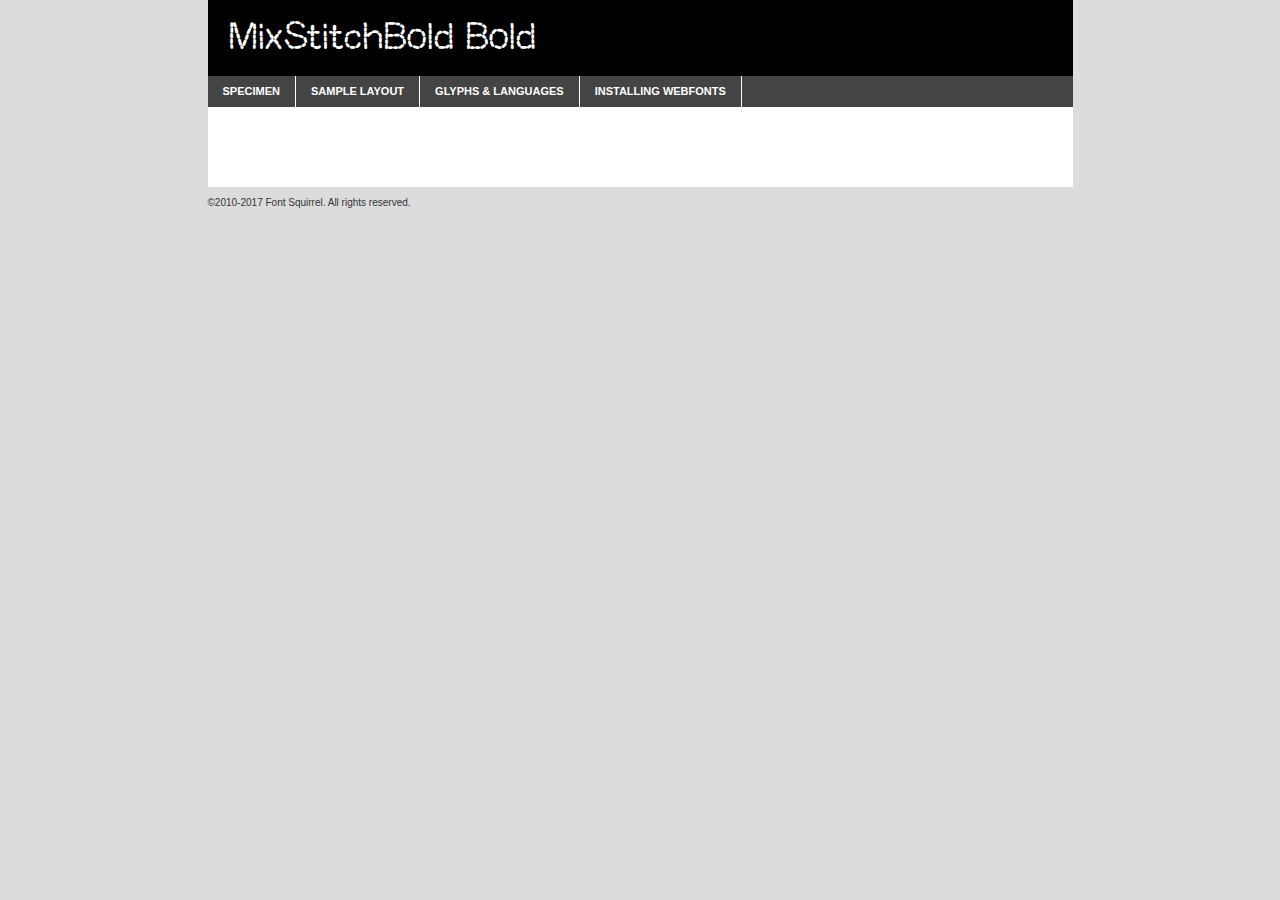
<file: fonts/MixStitchBold/mixstitchbold_neu5-demo.html>
<!DOCTYPE html PUBLIC "-//W3C//DTD XHTML 1.0 Transitional//EN"
	"http://www.w3.org/TR/xhtml1/DTD/xhtml1-transitional.dtd">

<html xmlns="http://www.w3.org/1999/xhtml" xml:lang="en" lang="en">
<head>
	<meta http-equiv="Content-Type" content="text/html; charset=utf-8" />
	<script src="http://ajax.googleapis.com/ajax/libs/jquery/1.7.2/jquery.min.js" type="text/javascript" charset="utf-8"></script>
	<script type="text/javascript">
	(function($){$.fn.easyTabs=function(option){var param=jQuery.extend({fadeSpeed:"fast",defaultContent:1,activeClass:'active'},option);$(this).each(function(){var thisId="#"+this.id;if(param.defaultContent==''){param.defaultContent=1;}
	if(typeof param.defaultContent=="number")
	{var defaultTab=$(thisId+" .tabs li:eq("+(param.defaultContent-1)+") a").attr('href').substr(1);}else{var defaultTab=param.defaultContent;}
	$(thisId+" .tabs li a").each(function(){var tabToHide=$(this).attr('href').substr(1);$("#"+tabToHide).addClass('easytabs-tab-content');});hideAll();changeContent(defaultTab);function hideAll(){$(thisId+" .easytabs-tab-content").hide();}
	function changeContent(tabId){hideAll();$(thisId+" .tabs li").removeClass(param.activeClass);$(thisId+" .tabs li a[href=#"+tabId+"]").closest('li').addClass(param.activeClass);if(param.fadeSpeed!="none")
	{$(thisId+" #"+tabId).fadeIn(param.fadeSpeed);}else{$(thisId+" #"+tabId).show();}}
	$(thisId+" .tabs li").click(function(){var tabId=$(this).find('a').attr('href').substr(1);changeContent(tabId);return false;});});}})(jQuery);
	</script>
	<link rel="stylesheet" href="specimen_files/specimen_stylesheet.css" type="text/css" charset="utf-8" />
	<link rel="stylesheet" href="stylesheet.css" type="text/css" charset="utf-8" />

	<style type="text/css">
					body{
				font-family: 'mixstitchboldbold';
							}
		</style>

	<title>MixStitchBold Bold Specimen</title>
	
	
	<script type="text/javascript" charset="utf-8">
		$(document).ready(function() {
			$('#container').easyTabs({defaultContent:1});
		});
	</script>
</head>

<body>
<div id="container">
	<div id="header">
		MixStitchBold Bold	</div>
	<ul class="tabs">
		<li><a href="#specimen">Specimen</a></li>
		<li><a href="#layout">Sample Layout</a></li>
				<li><a href="#glyphs">Glyphs &amp; Languages</a></li>
		<li><a href="#installing">Installing Webfonts</a></li>
		
	</ul>
	
	<div id="main_content">

		
			<div id="specimen">
		
				<div class="section">
					<div class="grid12 firstcol">
						<div class="huge">AaBb</div>
					</div>
				</div>
		
				<div class="section">
					<div class="glyph_range">A&#x200B;B&#x200b;C&#x200b;D&#x200b;E&#x200b;F&#x200b;G&#x200b;H&#x200b;I&#x200b;J&#x200b;K&#x200b;L&#x200b;M&#x200b;N&#x200b;O&#x200b;P&#x200b;Q&#x200b;R&#x200b;S&#x200b;T&#x200b;U&#x200b;V&#x200b;W&#x200b;X&#x200b;Y&#x200b;Z&#x200b;a&#x200b;b&#x200b;c&#x200b;d&#x200b;e&#x200b;f&#x200b;g&#x200b;h&#x200b;i&#x200b;j&#x200b;k&#x200b;l&#x200b;m&#x200b;n&#x200b;o&#x200b;p&#x200b;q&#x200b;r&#x200b;s&#x200b;t&#x200b;u&#x200b;v&#x200b;w&#x200b;x&#x200b;y&#x200b;z&#x200b;1&#x200b;2&#x200b;3&#x200b;4&#x200b;5&#x200b;6&#x200b;7&#x200b;8&#x200b;9&#x200b;0&#x200b;&amp;&#x200b;.&#x200b;,&#x200b;?&#x200b;!&#x200b;&#64;&#x200b;(&#x200b;)&#x200b;#&#x200b;$&#x200b;%&#x200b;*&#x200b;+&#x200b;-&#x200b;=&#x200b;:&#x200b;;</div>
				</div>
				<div class="section">
					<div class="grid12 firstcol">
						<table class="sample_table">
							<tr><td>10</td><td class="size10">abcdefghijklmnopqrstuvwxyzABCDEFGHIJKLMNOPQRSTUVWXYZ0123456789abcdefghijklmnopqrstuvwxyzABCDEFGHIJKLMNOPQRSTUVWXYZ0123456789abcdefghijklmnopqrstuvwxyzABCDEFGHIJKLMNOPQRSTUVWXYZ</td></tr>
							<tr><td>11</td><td class="size11">abcdefghijklmnopqrstuvwxyzABCDEFGHIJKLMNOPQRSTUVWXYZ0123456789abcdefghijklmnopqrstuvwxyzABCDEFGHIJKLMNOPQRSTUVWXYZ0123456789abcdefghijklmnopqrstuvwxyzABCDEFGHIJKLMNOPQRSTUVWXYZ</td></tr>
							<tr><td>12</td><td class="size12">abcdefghijklmnopqrstuvwxyzABCDEFGHIJKLMNOPQRSTUVWXYZ0123456789abcdefghijklmnopqrstuvwxyzABCDEFGHIJKLMNOPQRSTUVWXYZ0123456789abcdefghijklmnopqrstuvwxyzABCDEFGHIJKLMNOPQRSTUVWXYZ</td></tr>
							<tr><td>13</td><td class="size13">abcdefghijklmnopqrstuvwxyzABCDEFGHIJKLMNOPQRSTUVWXYZ0123456789abcdefghijklmnopqrstuvwxyzABCDEFGHIJKLMNOPQRSTUVWXYZ0123456789abcdefghijklmnopqrstuvwxyzABCDEFGHIJKLMNOPQRSTUVWXYZ</td></tr>
							<tr><td>14</td><td class="size14">abcdefghijklmnopqrstuvwxyzABCDEFGHIJKLMNOPQRSTUVWXYZ0123456789abcdefghijklmnopqrstuvwxyzABCDEFGHIJKLMNOPQRSTUVWXYZ0123456789abcdefghijklmnopqrstuvwxyzABCDEFGHIJKLMNOPQRSTUVWXYZ</td></tr>
							<tr><td>16</td><td class="size16">abcdefghijklmnopqrstuvwxyzABCDEFGHIJKLMNOPQRSTUVWXYZ0123456789abcdefghijklmnopqrstuvwxyzABCDEFGHIJKLMNOPQRSTUVWXYZ</td></tr>
							<tr><td>18</td><td class="size18">abcdefghijklmnopqrstuvwxyzABCDEFGHIJKLMNOPQRSTUVWXYZ0123456789abcdefghijklmnopqrstuvwxyzABCDEFGHIJKLMNOPQRSTUVWXYZ</td></tr>
							<tr><td>20</td><td class="size20">abcdefghijklmnopqrstuvwxyzABCDEFGHIJKLMNOPQRSTUVWXYZ0123456789abcdefghijklmnopqrstuvwxyzABCDEFGHIJKLMNOPQRSTUVWXYZ</td></tr>
							<tr><td>24</td><td class="size24">abcdefghijklmnopqrstuvwxyzABCDEFGHIJKLMNOPQRSTUVWXYZ0123456789abcdefghijklmnopqrstuvwxyzABCDEFGHIJKLMNOPQRSTUVWXYZ</td></tr>
							<tr><td>30</td><td class="size30">abcdefghijklmnopqrstuvwxyzABCDEFGHIJKLMNOPQRSTUVWXYZ0123456789abcdefghijklmnopqrstuvwxyzABCDEFGHIJKLMNOPQRSTUVWXYZ</td></tr>
							<tr><td>36</td><td class="size36">abcdefghijklmnopqrstuvwxyzABCDEFGHIJKLMNOPQRSTUVWXYZ0123456789abcdefghijklmnopqrstuvwxyzABCDEFGHIJKLMNOPQRSTUVWXYZ</td></tr>
							<tr><td>48</td><td class="size48">abcdefghijklmnopqrstuvwxyzABCDEFGHIJKLMNOPQRSTUVWXYZ0123456789abcdefghijklmnopqrstuvwxyzABCDEFGHIJKLMNOPQRSTUVWXYZ</td></tr>
							<tr><td>60</td><td class="size60">abcdefghijklmnopqrstuvwxyzABCDEFGHIJKLMNOPQRSTUVWXYZ0123456789abcdefghijklmnopqrstuvwxyzABCDEFGHIJKLMNOPQRSTUVWXYZ</td></tr>
							<tr><td>72</td><td class="size72">abcdefghijklmnopqrstuvwxyzABCDEFGHIJKLMNOPQRSTUVWXYZ0123456789abcdefghijklmnopqrstuvwxyzABCDEFGHIJKLMNOPQRSTUVWXYZ</td></tr>
							<tr><td>90</td><td class="size90">abcdefghijklmnopqrstuvwxyzABCDEFGHIJKLMNOPQRSTUVWXYZ0123456789abcdefghijklmnopqrstuvwxyzABCDEFGHIJKLMNOPQRSTUVWXYZ</td></tr>
						</table>
				
					</div>
			
				</div>
		
		
		
								<div class="section" id="bodycomparison">


										<div id="xheight">
				<div class="fontbody">&#x25FC;&#x25FC;&#x25FC;&#x25FC;&#x25FC;&#x25FC;&#x25FC;&#x25FC;&#x25FC;&#x25FC;&#x25FC;&#x25FC;&#x25FC;&#x25FC;&#x25FC;&#x25FC;&#x25FC;&#x25FC;&#x25FC;&#x25FC;&#x25FC;&#x25FC;&#x25FC;&#x25FC;&#x25FC;&#x25FC;&#x25FC;&#x25FC;&#x25FC;&#x25FC;&#x25FC;&#x25FC;&#x25FC;&#x25FC;&#x25FC;&#x25FC;&#x25FC;&#x25FC;&#x25FC;&#x25FC;&#x25FC;&#x25FC;&#x25FC;&#x25FC;&#x25FC;&#x25FC;&#x25FC;&#x25FC;&#x25FC;&#x25FC;&#x25FC;&#x25FC;&#x25FC;&#x25FC;&#x25FC;&#x25FC;&#x25FC;&#x25FC;&#x25FC;&#x25FC;&#x25FC;&#x25FC;&#x25FC;&#x25FC;&#x25FC;&#x25FC;&#x25FC;&#x25FC;&#x25FC;&#x25FC;&#x25FC;&#x25FC;&#x25FC;&#x25FC;&#x25FC;&#x25FC;&#x25FC;&#x25FC;&#x25FC;&#x25FC;&#x25FC;&#x25FC;&#x25FC;&#x25FC;&#x25FC;&#x25FC;&#x25FC;&#x25FC;&#x25FC;&#x25FC;&#x25FC;&#x25FC;&#x25FC;&#x25FC;&#x25FC;&#x25FC;&#x25FC;&#x25FC;&#x25FC;body</div><div class="arialbody">body</div><div class="verdanabody">body</div><div class="georgiabody">body</div></div>
										<div class="fontbody" style="z-index:1">
											body<span>MixStitchBold Bold</span>
										</div>
										<div class="arialbody" style="z-index:1">
											body<span>Arial</span>
										</div>
										<div class="verdanabody" style="z-index:1">
											body<span>Verdana</span>
										</div>
										<div class="georgiabody" style="z-index:1">
											body<span>Georgia</span>
										</div>



								</div>
		
		
				<div class="section psample psample_row1" id="">
					
					<div class="grid2 firstcol">
						<p class="size10"><span>10.</span>Aenean lacinia bibendum nulla sed consectetur. Fusce dapibus, tellus ac cursus commodo, tortor mauris condimentum nibh, ut fermentum massa justo sit amet risus. Nullam id dolor id nibh ultricies vehicula ut id elit. Cum sociis natoque penatibus et magnis dis parturient montes, nascetur ridiculus mus. Nulla vitae elit libero, a pharetra augue.</p>
			
					</div>
					<div class="grid3">
						<p class="size11"><span>11.</span>Aenean lacinia bibendum nulla sed consectetur. Fusce dapibus, tellus ac cursus commodo, tortor mauris condimentum nibh, ut fermentum massa justo sit amet risus. Nullam id dolor id nibh ultricies vehicula ut id elit. Cum sociis natoque penatibus et magnis dis parturient montes, nascetur ridiculus mus. Nulla vitae elit libero, a pharetra augue.</p>
			
					</div>
					<div class="grid3">
						<p class="size12"><span>12.</span>Aenean lacinia bibendum nulla sed consectetur. Fusce dapibus, tellus ac cursus commodo, tortor mauris condimentum nibh, ut fermentum massa justo sit amet risus. Nullam id dolor id nibh ultricies vehicula ut id elit. Cum sociis natoque penatibus et magnis dis parturient montes, nascetur ridiculus mus. Nulla vitae elit libero, a pharetra augue.</p>
			
					</div>
					<div class="grid4">
						<p class="size13"><span>13.</span>Aenean lacinia bibendum nulla sed consectetur. Fusce dapibus, tellus ac cursus commodo, tortor mauris condimentum nibh, ut fermentum massa justo sit amet risus. Nullam id dolor id nibh ultricies vehicula ut id elit. Cum sociis natoque penatibus et magnis dis parturient montes, nascetur ridiculus mus. Nulla vitae elit libero, a pharetra augue.</p>
			
					</div>
					<div class="white_blend"></div>
					
				</div>
				<div class="section psample psample_row2" id="">
					<div class="grid3 firstcol">
						<p class="size14"><span>14.</span>Aenean lacinia bibendum nulla sed consectetur. Fusce dapibus, tellus ac cursus commodo, tortor mauris condimentum nibh, ut fermentum massa justo sit amet risus. Nullam id dolor id nibh ultricies vehicula ut id elit. Cum sociis natoque penatibus et magnis dis parturient montes, nascetur ridiculus mus. Nulla vitae elit libero, a pharetra augue.</p>
			
					</div>
					<div class="grid4">
						<p class="size16"><span>16.</span>Aenean lacinia bibendum nulla sed consectetur. Fusce dapibus, tellus ac cursus commodo, tortor mauris condimentum nibh, ut fermentum massa justo sit amet risus. Nullam id dolor id nibh ultricies vehicula ut id elit. Cum sociis natoque penatibus et magnis dis parturient montes, nascetur ridiculus mus. Nulla vitae elit libero, a pharetra augue.</p>
			
					</div>
					<div class="grid5">
						<p class="size18"><span>18.</span>Aenean lacinia bibendum nulla sed consectetur. Fusce dapibus, tellus ac cursus commodo, tortor mauris condimentum nibh, ut fermentum massa justo sit amet risus. Nullam id dolor id nibh ultricies vehicula ut id elit. Cum sociis natoque penatibus et magnis dis parturient montes, nascetur ridiculus mus. Nulla vitae elit libero, a pharetra augue.</p>
			
					</div>

					<div class="white_blend"></div>

				</div>
				
				<div class="section psample psample_row3" id="">
					<div class="grid5 firstcol">
						<p class="size20"><span>20.</span>Aenean lacinia bibendum nulla sed consectetur. Fusce dapibus, tellus ac cursus commodo, tortor mauris condimentum nibh, ut fermentum massa justo sit amet risus. Nullam id dolor id nibh ultricies vehicula ut id elit. Cum sociis natoque penatibus et magnis dis parturient montes, nascetur ridiculus mus. Nulla vitae elit libero, a pharetra augue.</p>
					</div>
					<div class="grid7">
						<p class="size24"><span>24.</span>Aenean lacinia bibendum nulla sed consectetur. Fusce dapibus, tellus ac cursus commodo, tortor mauris condimentum nibh, ut fermentum massa justo sit amet risus. Nullam id dolor id nibh ultricies vehicula ut id elit. Cum sociis natoque penatibus et magnis dis parturient montes, nascetur ridiculus mus. Nulla vitae elit libero, a pharetra augue.</p>
					</div>
					
					<div class="white_blend"></div>
					
				</div>
				
				<div class="section psample psample_row4" id="">
					<div class="grid12 firstcol">
						<p class="size30"><span>30.</span>Aenean lacinia bibendum nulla sed consectetur. Fusce dapibus, tellus ac cursus commodo, tortor mauris condimentum nibh, ut fermentum massa justo sit amet risus. Nullam id dolor id nibh ultricies vehicula ut id elit. Cum sociis natoque penatibus et magnis dis parturient montes, nascetur ridiculus mus. Nulla vitae elit libero, a pharetra augue.</p>
					</div>
					<div class="white_blend"></div>
					
				</div>
				
				
				
				<div class="section psample psample_row1 fullreverse">
					<div class="grid2 firstcol">
						<p class="size10"><span>10.</span>Aenean lacinia bibendum nulla sed consectetur. Fusce dapibus, tellus ac cursus commodo, tortor mauris condimentum nibh, ut fermentum massa justo sit amet risus. Nullam id dolor id nibh ultricies vehicula ut id elit. Cum sociis natoque penatibus et magnis dis parturient montes, nascetur ridiculus mus. Nulla vitae elit libero, a pharetra augue.</p>
			
					</div>
					<div class="grid3">
						<p class="size11"><span>11.</span>Aenean lacinia bibendum nulla sed consectetur. Fusce dapibus, tellus ac cursus commodo, tortor mauris condimentum nibh, ut fermentum massa justo sit amet risus. Nullam id dolor id nibh ultricies vehicula ut id elit. Cum sociis natoque penatibus et magnis dis parturient montes, nascetur ridiculus mus. Nulla vitae elit libero, a pharetra augue.</p>
			
					</div>
					<div class="grid3">
						<p class="size12"><span>12.</span>Aenean lacinia bibendum nulla sed consectetur. Fusce dapibus, tellus ac cursus commodo, tortor mauris condimentum nibh, ut fermentum massa justo sit amet risus. Nullam id dolor id nibh ultricies vehicula ut id elit. Cum sociis natoque penatibus et magnis dis parturient montes, nascetur ridiculus mus. Nulla vitae elit libero, a pharetra augue.</p>
			
					</div>
					<div class="grid4">
						<p class="size13"><span>13.</span>Aenean lacinia bibendum nulla sed consectetur. Fusce dapibus, tellus ac cursus commodo, tortor mauris condimentum nibh, ut fermentum massa justo sit amet risus. Nullam id dolor id nibh ultricies vehicula ut id elit. Cum sociis natoque penatibus et magnis dis parturient montes, nascetur ridiculus mus. Nulla vitae elit libero, a pharetra augue.</p>
			
					</div>
					<div class="black_blend"></div>
					
				</div>
				
				<div class="section psample psample_row2 fullreverse">
					<div class="grid3 firstcol">
						<p class="size14"><span>14.</span>Aenean lacinia bibendum nulla sed consectetur. Fusce dapibus, tellus ac cursus commodo, tortor mauris condimentum nibh, ut fermentum massa justo sit amet risus. Nullam id dolor id nibh ultricies vehicula ut id elit. Cum sociis natoque penatibus et magnis dis parturient montes, nascetur ridiculus mus. Nulla vitae elit libero, a pharetra augue.</p>
			
					</div>
					<div class="grid4">
						<p class="size16"><span>16.</span>Aenean lacinia bibendum nulla sed consectetur. Fusce dapibus, tellus ac cursus commodo, tortor mauris condimentum nibh, ut fermentum massa justo sit amet risus. Nullam id dolor id nibh ultricies vehicula ut id elit. Cum sociis natoque penatibus et magnis dis parturient montes, nascetur ridiculus mus. Nulla vitae elit libero, a pharetra augue.</p>
			
					</div>
					<div class="grid5">
						<p class="size18"><span>18.</span>Aenean lacinia bibendum nulla sed consectetur. Fusce dapibus, tellus ac cursus commodo, tortor mauris condimentum nibh, ut fermentum massa justo sit amet risus. Nullam id dolor id nibh ultricies vehicula ut id elit. Cum sociis natoque penatibus et magnis dis parturient montes, nascetur ridiculus mus. Nulla vitae elit libero, a pharetra augue.</p>
			
					</div>
					<div class="black_blend"></div>

				</div>
				
				<div class="section psample fullreverse psample_row3" id="">
					<div class="grid5 firstcol">
						<p class="size20"><span>20.</span>Aenean lacinia bibendum nulla sed consectetur. Fusce dapibus, tellus ac cursus commodo, tortor mauris condimentum nibh, ut fermentum massa justo sit amet risus. Nullam id dolor id nibh ultricies vehicula ut id elit. Cum sociis natoque penatibus et magnis dis parturient montes, nascetur ridiculus mus. Nulla vitae elit libero, a pharetra augue.</p>
					</div>
					<div class="grid7">
						<p class="size24"><span>24.</span>Aenean lacinia bibendum nulla sed consectetur. Fusce dapibus, tellus ac cursus commodo, tortor mauris condimentum nibh, ut fermentum massa justo sit amet risus. Nullam id dolor id nibh ultricies vehicula ut id elit. Cum sociis natoque penatibus et magnis dis parturient montes, nascetur ridiculus mus. Nulla vitae elit libero, a pharetra augue.</p>
					</div>
					
					<div class="black_blend"></div>
					
				</div>
				
				<div class="section psample fullreverse psample_row4" id="" style="border-bottom: 20px #000 solid;">
					<div class="grid12 firstcol">
						<p class="size30"><span>30.</span>Aenean lacinia bibendum nulla sed consectetur. Fusce dapibus, tellus ac cursus commodo, tortor mauris condimentum nibh, ut fermentum massa justo sit amet risus. Nullam id dolor id nibh ultricies vehicula ut id elit. Cum sociis natoque penatibus et magnis dis parturient montes, nascetur ridiculus mus. Nulla vitae elit libero, a pharetra augue.</p>
					</div>
					<div class="black_blend"></div>
					
				</div>
				
				
				
				
			</div>
			
			<div id="layout">
				
				<div class="section">
					
					<div class="grid12 firstcol">
						<h1>Lorem Ipsum Dolor</h1>
						<h2>Etiam porta sem malesuada magna mollis euismod</h2>
						
						<p class="byline">By <a href="#link">Aenean Lacinia</a></p>
					</div>
				</div>
				<div class="section">
					<div class="grid8 firstcol">
						<p class="large">Donec sed odio dui. Morbi leo risus, porta ac consectetur ac, vestibulum at eros. Fusce dapibus, tellus ac cursus commodo, tortor mauris condimentum nibh, ut fermentum massa justo sit amet risus. </p>

						
						<h3>Pellentesque ornare sem</h3>

						<p>Maecenas sed diam eget risus varius blandit sit amet non magna. Maecenas faucibus mollis interdum. Donec ullamcorper nulla non metus auctor fringilla. Nullam id dolor id nibh ultricies vehicula ut id elit. Nullam id dolor id nibh ultricies vehicula ut id elit. </p>

						<p>Aenean eu leo quam. Pellentesque ornare sem lacinia quam venenatis vestibulum. Lorem ipsum dolor sit amet, consectetur adipiscing elit. Cum sociis natoque penatibus et magnis dis parturient montes, nascetur ridiculus mus. </p>

						<p>Nulla vitae elit libero, a pharetra augue. Praesent commodo cursus magna, vel scelerisque nisl consectetur et. Aenean lacinia bibendum nulla sed consectetur. </p>

						<p>Nullam quis risus eget urna mollis ornare vel eu leo. Nullam quis risus eget urna mollis ornare vel eu leo. Maecenas sed diam eget risus varius blandit sit amet non magna. Donec ullamcorper nulla non metus auctor fringilla. </p>

						<h3>Cras mattis consectetur</h3>

						<p>Aenean eu leo quam. Pellentesque ornare sem lacinia quam venenatis vestibulum. Aenean lacinia bibendum nulla sed consectetur. Integer posuere erat a ante venenatis dapibus posuere velit aliquet. Cras mattis consectetur purus sit amet fermentum. </p>

						<p>Nullam id dolor id nibh ultricies vehicula ut id elit. Nullam quis risus eget urna mollis ornare vel eu leo. Cras mattis consectetur purus sit amet fermentum.</p>
					</div>
					
					<div class="grid4 sidebar">
						
						<div class="box reverse">
							<p class="last">Nullam quis risus eget urna mollis ornare vel eu leo. Donec ullamcorper nulla non metus auctor fringilla. Cras mattis consectetur purus sit amet fermentum. Sed posuere consectetur est at lobortis. Lorem ipsum dolor sit amet, consectetur adipiscing elit. </p>
						</div>
						
						<p class="caption">Maecenas sed diam eget risus varius.</p>

						<p>Vestibulum id ligula porta felis euismod semper. Integer posuere erat a ante venenatis dapibus posuere velit aliquet. Vestibulum id ligula porta felis euismod semper. Sed posuere consectetur est at lobortis. Maecenas sed diam eget risus varius blandit sit amet non magna. Fusce dapibus, tellus ac cursus commodo, tortor mauris condimentum nibh, ut fermentum massa justo sit amet risus. </p>

					

						<p>Duis mollis, est non commodo luctus, nisi erat porttitor ligula, eget lacinia odio sem nec elit. Aenean lacinia bibendum nulla sed consectetur. Vivamus sagittis lacus vel augue laoreet rutrum faucibus dolor auctor. Aenean lacinia bibendum nulla sed consectetur. Nullam quis risus eget urna mollis ornare vel eu leo. </p>

						<p>Praesent commodo cursus magna, vel scelerisque nisl consectetur et. Donec ullamcorper nulla non metus auctor fringilla. Maecenas faucibus mollis interdum. Fusce dapibus, tellus ac cursus commodo, tortor mauris condimentum nibh, ut fermentum massa justo sit amet risus. </p>

					</div>
				</div>
				
			</div>


			



		<div id="glyphs">
			<div class="section">
				<div class="grid12 firstcol">
			
				<h1>Language Support</h1>
				<p>The subset of MixStitchBold Bold in this kit supports the following languages:<br />
			
					Albanian, Basque, Breton, Chamorro, English, Finnish, Frisian, Galician, German, Italian, Malagasy, Portuguese, Spanish, Alsatian, Aragonese, Arapaho, Arrernte, Asturian, Aymara, Bislama, Cebuano, Corsican, Fijian, French_creole, Gilbertese, Haitian_creole, Hiligaynon, Hmong, Hopi, Ibanag, Iloko_ilokano, Indonesian, Interglossa_glosa, Interlingua, Irish_gaelic, Jerriais, Lojban, Lombard, Luxembourgeois, Manx, Mohawk, Norfolk_pitcairnese, Occitan, Oromo, Pangasinan, Papiamento, Piedmontese, Potawatomi, Rhaeto-romance, Romansh, Rotokas, Sami_lule, Sardinian, Scots_gaelic, Seychelles_creole, Shona, Somali, Southern_ndebele, Swahili, Swati_swazi, Tagalog_filipino_pilipino, Tetum, Tok_pisin, Uyghur_latinized, Volapuk, Walloon, Warlpiri, Xhosa, Yapese, Zulu, Latinbasic, Ubasic, Demo				</p>
				<h1>Glyph Chart</h1>
				<p>The subset of MixStitchBold Bold in this kit includes all the glyphs listed below. Unicode entities are included above each glyph to help you insert individual characters into your layout.</p>
				<div id="glyph_chart">
			
																				 <div><p>&amp;#13;</p>&#13;</div>
																				 <div><p>&amp;#32;</p>&#32;</div>
																				 <div><p>&amp;#33;</p>&#33;</div>
																				 <div><p>&amp;#34;</p>&#34;</div>
																				 <div><p>&amp;#35;</p>&#35;</div>
																				 <div><p>&amp;#36;</p>&#36;</div>
																				 <div><p>&amp;#37;</p>&#37;</div>
																				 <div><p>&amp;#38;</p>&#38;</div>
																				 <div><p>&amp;#39;</p>&#39;</div>
																				 <div><p>&amp;#40;</p>&#40;</div>
																				 <div><p>&amp;#41;</p>&#41;</div>
																				 <div><p>&amp;#42;</p>&#42;</div>
																				 <div><p>&amp;#43;</p>&#43;</div>
																				 <div><p>&amp;#44;</p>&#44;</div>
																				 <div><p>&amp;#45;</p>&#45;</div>
																				 <div><p>&amp;#46;</p>&#46;</div>
																				 <div><p>&amp;#47;</p>&#47;</div>
																				 <div><p>&amp;#48;</p>&#48;</div>
																				 <div><p>&amp;#49;</p>&#49;</div>
																				 <div><p>&amp;#50;</p>&#50;</div>
																				 <div><p>&amp;#51;</p>&#51;</div>
																				 <div><p>&amp;#52;</p>&#52;</div>
																				 <div><p>&amp;#53;</p>&#53;</div>
																				 <div><p>&amp;#54;</p>&#54;</div>
																				 <div><p>&amp;#55;</p>&#55;</div>
																				 <div><p>&amp;#56;</p>&#56;</div>
																				 <div><p>&amp;#57;</p>&#57;</div>
																				 <div><p>&amp;#58;</p>&#58;</div>
																				 <div><p>&amp;#59;</p>&#59;</div>
																				 <div><p>&amp;#60;</p>&#60;</div>
																				 <div><p>&amp;#61;</p>&#61;</div>
																				 <div><p>&amp;#62;</p>&#62;</div>
																				 <div><p>&amp;#63;</p>&#63;</div>
																				 <div><p>&amp;#64;</p>&#64;</div>
																				 <div><p>&amp;#65;</p>&#65;</div>
																				 <div><p>&amp;#66;</p>&#66;</div>
																				 <div><p>&amp;#67;</p>&#67;</div>
																				 <div><p>&amp;#68;</p>&#68;</div>
																				 <div><p>&amp;#69;</p>&#69;</div>
																				 <div><p>&amp;#70;</p>&#70;</div>
																				 <div><p>&amp;#71;</p>&#71;</div>
																				 <div><p>&amp;#72;</p>&#72;</div>
																				 <div><p>&amp;#73;</p>&#73;</div>
																				 <div><p>&amp;#74;</p>&#74;</div>
																				 <div><p>&amp;#75;</p>&#75;</div>
																				 <div><p>&amp;#76;</p>&#76;</div>
																				 <div><p>&amp;#77;</p>&#77;</div>
																				 <div><p>&amp;#78;</p>&#78;</div>
																				 <div><p>&amp;#79;</p>&#79;</div>
																				 <div><p>&amp;#80;</p>&#80;</div>
																				 <div><p>&amp;#81;</p>&#81;</div>
																				 <div><p>&amp;#82;</p>&#82;</div>
																				 <div><p>&amp;#83;</p>&#83;</div>
																				 <div><p>&amp;#84;</p>&#84;</div>
																				 <div><p>&amp;#85;</p>&#85;</div>
																				 <div><p>&amp;#86;</p>&#86;</div>
																				 <div><p>&amp;#87;</p>&#87;</div>
																				 <div><p>&amp;#88;</p>&#88;</div>
																				 <div><p>&amp;#89;</p>&#89;</div>
																				 <div><p>&amp;#90;</p>&#90;</div>
																				 <div><p>&amp;#91;</p>&#91;</div>
																				 <div><p>&amp;#92;</p>&#92;</div>
																				 <div><p>&amp;#93;</p>&#93;</div>
																				 <div><p>&amp;#94;</p>&#94;</div>
																				 <div><p>&amp;#95;</p>&#95;</div>
																				 <div><p>&amp;#96;</p>&#96;</div>
																				 <div><p>&amp;#97;</p>&#97;</div>
																				 <div><p>&amp;#98;</p>&#98;</div>
																				 <div><p>&amp;#99;</p>&#99;</div>
																				 <div><p>&amp;#100;</p>&#100;</div>
																				 <div><p>&amp;#101;</p>&#101;</div>
																				 <div><p>&amp;#102;</p>&#102;</div>
																				 <div><p>&amp;#103;</p>&#103;</div>
																				 <div><p>&amp;#104;</p>&#104;</div>
																				 <div><p>&amp;#105;</p>&#105;</div>
																				 <div><p>&amp;#106;</p>&#106;</div>
																				 <div><p>&amp;#107;</p>&#107;</div>
																				 <div><p>&amp;#108;</p>&#108;</div>
																				 <div><p>&amp;#109;</p>&#109;</div>
																				 <div><p>&amp;#110;</p>&#110;</div>
																				 <div><p>&amp;#111;</p>&#111;</div>
																				 <div><p>&amp;#112;</p>&#112;</div>
																				 <div><p>&amp;#113;</p>&#113;</div>
																				 <div><p>&amp;#114;</p>&#114;</div>
																				 <div><p>&amp;#115;</p>&#115;</div>
																				 <div><p>&amp;#116;</p>&#116;</div>
																				 <div><p>&amp;#117;</p>&#117;</div>
																				 <div><p>&amp;#118;</p>&#118;</div>
																				 <div><p>&amp;#119;</p>&#119;</div>
																				 <div><p>&amp;#120;</p>&#120;</div>
																				 <div><p>&amp;#121;</p>&#121;</div>
																				 <div><p>&amp;#122;</p>&#122;</div>
																				 <div><p>&amp;#123;</p>&#123;</div>
																				 <div><p>&amp;#124;</p>&#124;</div>
																				 <div><p>&amp;#125;</p>&#125;</div>
																				 <div><p>&amp;#126;</p>&#126;</div>
																				 <div><p>&amp;#160;</p>&#160;</div>
																				 <div><p>&amp;#161;</p>&#161;</div>
																				 <div><p>&amp;#162;</p>&#162;</div>
																				 <div><p>&amp;#163;</p>&#163;</div>
																				 <div><p>&amp;#164;</p>&#164;</div>
																				 <div><p>&amp;#165;</p>&#165;</div>
																				 <div><p>&amp;#167;</p>&#167;</div>
																				 <div><p>&amp;#168;</p>&#168;</div>
																				 <div><p>&amp;#169;</p>&#169;</div>
																				 <div><p>&amp;#170;</p>&#170;</div>
																				 <div><p>&amp;#171;</p>&#171;</div>
																				 <div><p>&amp;#172;</p>&#172;</div>
																				 <div><p>&amp;#173;</p>&#173;</div>
																				 <div><p>&amp;#174;</p>&#174;</div>
																				 <div><p>&amp;#176;</p>&#176;</div>
																				 <div><p>&amp;#178;</p>&#178;</div>
																				 <div><p>&amp;#179;</p>&#179;</div>
																				 <div><p>&amp;#180;</p>&#180;</div>
																				 <div><p>&amp;#183;</p>&#183;</div>
																				 <div><p>&amp;#185;</p>&#185;</div>
																				 <div><p>&amp;#186;</p>&#186;</div>
																				 <div><p>&amp;#187;</p>&#187;</div>
																				 <div><p>&amp;#188;</p>&#188;</div>
																				 <div><p>&amp;#189;</p>&#189;</div>
																				 <div><p>&amp;#190;</p>&#190;</div>
																				 <div><p>&amp;#191;</p>&#191;</div>
																				 <div><p>&amp;#192;</p>&#192;</div>
																				 <div><p>&amp;#193;</p>&#193;</div>
																				 <div><p>&amp;#194;</p>&#194;</div>
																				 <div><p>&amp;#195;</p>&#195;</div>
																				 <div><p>&amp;#196;</p>&#196;</div>
																				 <div><p>&amp;#197;</p>&#197;</div>
																				 <div><p>&amp;#199;</p>&#199;</div>
																				 <div><p>&amp;#200;</p>&#200;</div>
																				 <div><p>&amp;#201;</p>&#201;</div>
																				 <div><p>&amp;#202;</p>&#202;</div>
																				 <div><p>&amp;#203;</p>&#203;</div>
																				 <div><p>&amp;#204;</p>&#204;</div>
																				 <div><p>&amp;#205;</p>&#205;</div>
																				 <div><p>&amp;#206;</p>&#206;</div>
																				 <div><p>&amp;#207;</p>&#207;</div>
																				 <div><p>&amp;#209;</p>&#209;</div>
																				 <div><p>&amp;#210;</p>&#210;</div>
																				 <div><p>&amp;#211;</p>&#211;</div>
																				 <div><p>&amp;#212;</p>&#212;</div>
																				 <div><p>&amp;#213;</p>&#213;</div>
																				 <div><p>&amp;#214;</p>&#214;</div>
																				 <div><p>&amp;#215;</p>&#215;</div>
																				 <div><p>&amp;#217;</p>&#217;</div>
																				 <div><p>&amp;#218;</p>&#218;</div>
																				 <div><p>&amp;#219;</p>&#219;</div>
																				 <div><p>&amp;#220;</p>&#220;</div>
																				 <div><p>&amp;#221;</p>&#221;</div>
																				 <div><p>&amp;#223;</p>&#223;</div>
																				 <div><p>&amp;#224;</p>&#224;</div>
																				 <div><p>&amp;#225;</p>&#225;</div>
																				 <div><p>&amp;#226;</p>&#226;</div>
																				 <div><p>&amp;#227;</p>&#227;</div>
																				 <div><p>&amp;#228;</p>&#228;</div>
																				 <div><p>&amp;#229;</p>&#229;</div>
																				 <div><p>&amp;#231;</p>&#231;</div>
																				 <div><p>&amp;#232;</p>&#232;</div>
																				 <div><p>&amp;#233;</p>&#233;</div>
																				 <div><p>&amp;#234;</p>&#234;</div>
																				 <div><p>&amp;#235;</p>&#235;</div>
																				 <div><p>&amp;#236;</p>&#236;</div>
																				 <div><p>&amp;#237;</p>&#237;</div>
																				 <div><p>&amp;#238;</p>&#238;</div>
																				 <div><p>&amp;#239;</p>&#239;</div>
																				 <div><p>&amp;#241;</p>&#241;</div>
																				 <div><p>&amp;#242;</p>&#242;</div>
																				 <div><p>&amp;#243;</p>&#243;</div>
																				 <div><p>&amp;#244;</p>&#244;</div>
																				 <div><p>&amp;#245;</p>&#245;</div>
																				 <div><p>&amp;#246;</p>&#246;</div>
																				 <div><p>&amp;#249;</p>&#249;</div>
																				 <div><p>&amp;#250;</p>&#250;</div>
																				 <div><p>&amp;#251;</p>&#251;</div>
																				 <div><p>&amp;#252;</p>&#252;</div>
																				 <div><p>&amp;#253;</p>&#253;</div>
																				 <div><p>&amp;#255;</p>&#255;</div>
																				 <div><p>&amp;#8192;</p>&#8192;</div>
																				 <div><p>&amp;#8193;</p>&#8193;</div>
																				 <div><p>&amp;#8194;</p>&#8194;</div>
																				 <div><p>&amp;#8195;</p>&#8195;</div>
																				 <div><p>&amp;#8196;</p>&#8196;</div>
																				 <div><p>&amp;#8197;</p>&#8197;</div>
																				 <div><p>&amp;#8198;</p>&#8198;</div>
																				 <div><p>&amp;#8199;</p>&#8199;</div>
																				 <div><p>&amp;#8200;</p>&#8200;</div>
																				 <div><p>&amp;#8201;</p>&#8201;</div>
																				 <div><p>&amp;#8202;</p>&#8202;</div>
																				 <div><p>&amp;#8208;</p>&#8208;</div>
																				 <div><p>&amp;#8209;</p>&#8209;</div>
																				 <div><p>&amp;#8210;</p>&#8210;</div>
																				 <div><p>&amp;#8211;</p>&#8211;</div>
																				 <div><p>&amp;#8212;</p>&#8212;</div>
																				 <div><p>&amp;#8216;</p>&#8216;</div>
																				 <div><p>&amp;#8217;</p>&#8217;</div>
																				 <div><p>&amp;#8218;</p>&#8218;</div>
																				 <div><p>&amp;#8220;</p>&#8220;</div>
																				 <div><p>&amp;#8221;</p>&#8221;</div>
																				 <div><p>&amp;#8222;</p>&#8222;</div>
																				 <div><p>&amp;#8230;</p>&#8230;</div>
																				 <div><p>&amp;#8239;</p>&#8239;</div>
																				 <div><p>&amp;#8249;</p>&#8249;</div>
																				 <div><p>&amp;#8287;</p>&#8287;</div>
																				 <div><p>&amp;#9724;</p>&#9724;</div>
																																						</div>	
				</div>
		
		
			</div>
		</div>
		
		
		<div id="specs">
			
		</div>
	
		<div id="installing">
			<div class="section">
				<div class="grid7 firstcol">
					<h1>Installing Webfonts</h1>
					
					<p>Webfonts are supported by all major browser platforms but not all in the same way. There are currently four different font formats that must be included in order to target all browsers. This includes TTF, WOFF, EOT and SVG.</p>
					
					<h2>1. Upload your webfonts</h2>
					<p>You must upload your webfont kit to your website. They should be in or near the same directory as your CSS files.</p>
					
					<h2>2. Include the webfont stylesheet</h2>
					<p>A special CSS @font-face declaration helps the various browsers select the appropriate font it needs without causing you a bunch of headaches. Learn more about this syntax by reading the <a href="https://www.fontspring.com/blog/further-hardening-of-the-bulletproof-syntax">Fontspring blog post</a> about it. The code for it is as follows:</p>


<code>
@font-face{ 
	font-family: 'MyWebFont';
	src: url('WebFont.eot');
	src: url('WebFont.eot?#iefix') format('embedded-opentype'),
	     url('WebFont.woff') format('woff'),
	     url('WebFont.ttf') format('truetype'),
	     url('WebFont.svg#webfont') format('svg');
}
</code>

	<p>We've already gone ahead and generated the code for you. All you have to do is link to the stylesheet in your HTML, like this:</p>
	<code>&lt;link rel=&quot;stylesheet&quot; href=&quot;stylesheet.css&quot; type=&quot;text/css&quot; charset=&quot;utf-8&quot; /&gt;</code>

					<h2>3. Modify your own stylesheet</h2>
					<p>To take advantage of your new fonts, you must tell your stylesheet to use them. Look at the original @font-face declaration above and find the property called "font-family." The name linked there will be what you use to reference the font. Prepend that webfont name to the font stack in the "font-family" property, inside the selector you want to change. For example:</p>
<code>p { font-family: 'WebFont', Arial, sans-serif; }</code>

<h2>4. Test</h2>
<p>Getting webfonts to work cross-browser <em>can</em> be tricky. Use the information in the sidebar to help you if you find that fonts aren't loading in a particular browser.</p>
				</div>
				
				<div class="grid5 sidebar">
					<div class="box">
						<h2>Troubleshooting<br />Font-Face Problems</h2>
						<p>Having trouble getting your webfonts to load in your new website? Here are some tips to sort out what might be the problem.</p>

						<h3>Fonts not showing in any browser</h3>

						<p>This sounds like you need to work on the plumbing. You either did not upload the fonts to the correct directory, or you did not link the fonts properly in the CSS. If you've confirmed that all this is correct and you still have a problem, take a look at your .htaccess file and see if requests are getting intercepted.</p>

						<h3>Fonts not loading in iPhone or iPad</h3>

						<p>The most common problem here is that you are serving the fonts from an IIS server. IIS refuses to serve files that have unknown MIME types. If that is the case, you must set the MIME type for SVG to "image/svg+xml" in the server settings. Follow these instructions from Microsoft if you need help.</p>

						<h3>Fonts not loading in Firefox</h3>

						<p>The primary reason for this failure? You are still using a version Firefox older than 3.5. So upgrade already! If that isn't it, then you are very likely serving fonts from a different domain. Firefox requires that all font assets be served from the same domain. Lastly it is possible that you need to add WOFF to your list of MIME types (if you are serving via IIS.)</p>

						<h3>Fonts not loading in IE</h3>

						<p>Are you looking at Internet Explorer on an actual Windows machine or are you cheating by using a service like Adobe BrowserLab? Many of these screenshot services do not render @font-face for IE. Best to test it on a real machine.</p>

						<h3>Fonts not loading in IE9</h3>

						<p>IE9, like Firefox, requires that fonts be served from the same domain as the website. Make sure that is the case.</p>
					</div>
				</div>
			</div>
			
		</div>
	
	</div>
	<div id="footer">
		<p>&copy;2010-2017 Font Squirrel. All rights reserved.</p>
	</div>
</div>
</body>
</html>
</file>
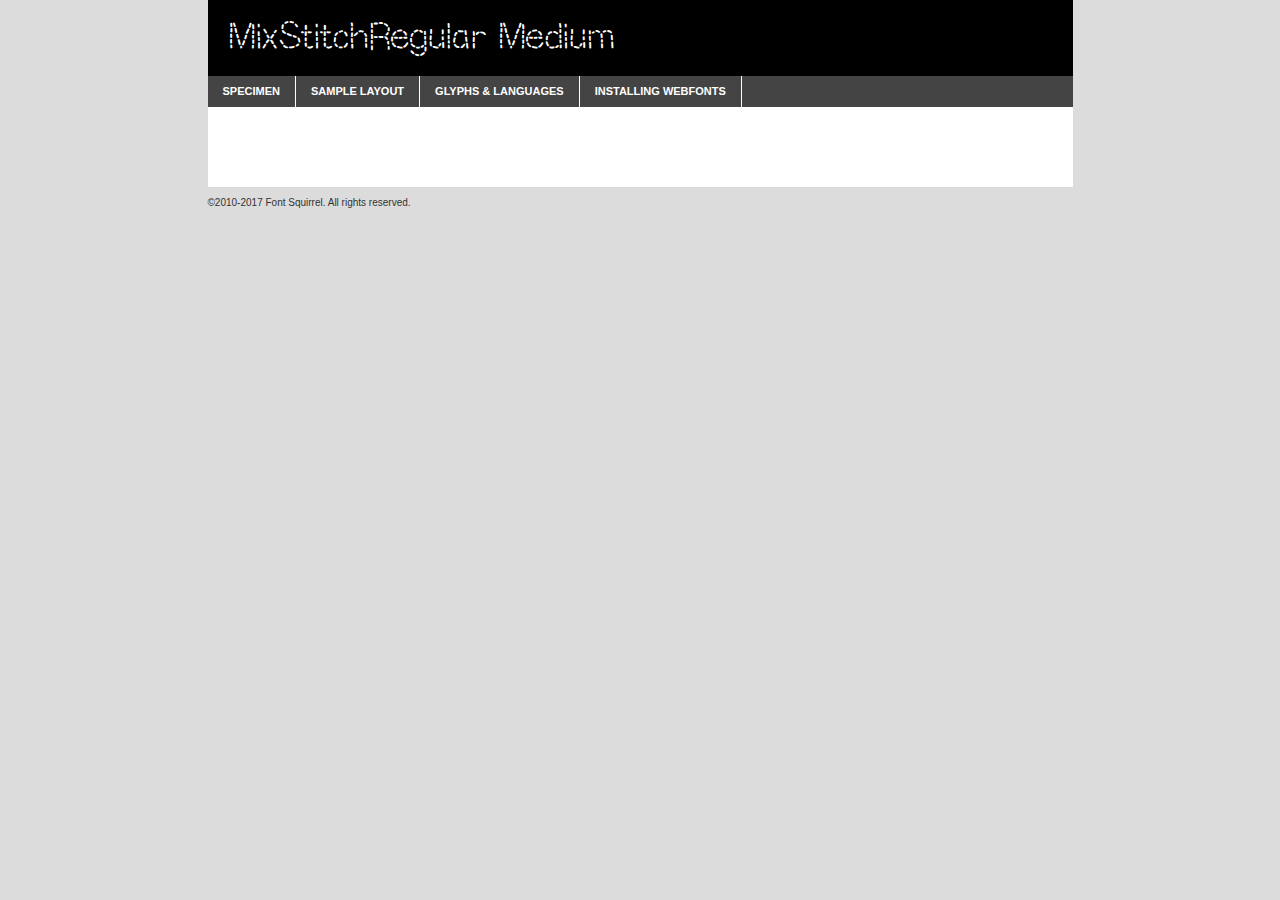
<file: fonts/MixStitchMedium/mixstitchregular_neu-demo.html>
<!DOCTYPE html PUBLIC "-//W3C//DTD XHTML 1.0 Transitional//EN"
	"http://www.w3.org/TR/xhtml1/DTD/xhtml1-transitional.dtd">

<html xmlns="http://www.w3.org/1999/xhtml" xml:lang="en" lang="en">
<head>
	<meta http-equiv="Content-Type" content="text/html; charset=utf-8" />
	<script src="http://ajax.googleapis.com/ajax/libs/jquery/1.7.2/jquery.min.js" type="text/javascript" charset="utf-8"></script>
	<script type="text/javascript">
	(function($){$.fn.easyTabs=function(option){var param=jQuery.extend({fadeSpeed:"fast",defaultContent:1,activeClass:'active'},option);$(this).each(function(){var thisId="#"+this.id;if(param.defaultContent==''){param.defaultContent=1;}
	if(typeof param.defaultContent=="number")
	{var defaultTab=$(thisId+" .tabs li:eq("+(param.defaultContent-1)+") a").attr('href').substr(1);}else{var defaultTab=param.defaultContent;}
	$(thisId+" .tabs li a").each(function(){var tabToHide=$(this).attr('href').substr(1);$("#"+tabToHide).addClass('easytabs-tab-content');});hideAll();changeContent(defaultTab);function hideAll(){$(thisId+" .easytabs-tab-content").hide();}
	function changeContent(tabId){hideAll();$(thisId+" .tabs li").removeClass(param.activeClass);$(thisId+" .tabs li a[href=#"+tabId+"]").closest('li').addClass(param.activeClass);if(param.fadeSpeed!="none")
	{$(thisId+" #"+tabId).fadeIn(param.fadeSpeed);}else{$(thisId+" #"+tabId).show();}}
	$(thisId+" .tabs li").click(function(){var tabId=$(this).find('a').attr('href').substr(1);changeContent(tabId);return false;});});}})(jQuery);
	</script>
	<link rel="stylesheet" href="specimen_files/specimen_stylesheet.css" type="text/css" charset="utf-8" />
	<link rel="stylesheet" href="stylesheet.css" type="text/css" charset="utf-8" />

	<style type="text/css">
					body{
				font-family: 'mixstitchregularmedium';
							}
		</style>

	<title>MixStitchRegular Medium Specimen</title>
	
	
	<script type="text/javascript" charset="utf-8">
		$(document).ready(function() {
			$('#container').easyTabs({defaultContent:1});
		});
	</script>
</head>

<body>
<div id="container">
	<div id="header">
		MixStitchRegular Medium	</div>
	<ul class="tabs">
		<li><a href="#specimen">Specimen</a></li>
		<li><a href="#layout">Sample Layout</a></li>
				<li><a href="#glyphs">Glyphs &amp; Languages</a></li>
		<li><a href="#installing">Installing Webfonts</a></li>
		
	</ul>
	
	<div id="main_content">

		
			<div id="specimen">
		
				<div class="section">
					<div class="grid12 firstcol">
						<div class="huge">AaBb</div>
					</div>
				</div>
		
				<div class="section">
					<div class="glyph_range">A&#x200B;B&#x200b;C&#x200b;D&#x200b;E&#x200b;F&#x200b;G&#x200b;H&#x200b;I&#x200b;J&#x200b;K&#x200b;L&#x200b;M&#x200b;N&#x200b;O&#x200b;P&#x200b;Q&#x200b;R&#x200b;S&#x200b;T&#x200b;U&#x200b;V&#x200b;W&#x200b;X&#x200b;Y&#x200b;Z&#x200b;a&#x200b;b&#x200b;c&#x200b;d&#x200b;e&#x200b;f&#x200b;g&#x200b;h&#x200b;i&#x200b;j&#x200b;k&#x200b;l&#x200b;m&#x200b;n&#x200b;o&#x200b;p&#x200b;q&#x200b;r&#x200b;s&#x200b;t&#x200b;u&#x200b;v&#x200b;w&#x200b;x&#x200b;y&#x200b;z&#x200b;1&#x200b;2&#x200b;3&#x200b;4&#x200b;5&#x200b;6&#x200b;7&#x200b;8&#x200b;9&#x200b;0&#x200b;&amp;&#x200b;.&#x200b;,&#x200b;?&#x200b;!&#x200b;&#64;&#x200b;(&#x200b;)&#x200b;#&#x200b;$&#x200b;%&#x200b;*&#x200b;+&#x200b;-&#x200b;=&#x200b;:&#x200b;;</div>
				</div>
				<div class="section">
					<div class="grid12 firstcol">
						<table class="sample_table">
							<tr><td>10</td><td class="size10">abcdefghijklmnopqrstuvwxyzABCDEFGHIJKLMNOPQRSTUVWXYZ0123456789abcdefghijklmnopqrstuvwxyzABCDEFGHIJKLMNOPQRSTUVWXYZ0123456789abcdefghijklmnopqrstuvwxyzABCDEFGHIJKLMNOPQRSTUVWXYZ</td></tr>
							<tr><td>11</td><td class="size11">abcdefghijklmnopqrstuvwxyzABCDEFGHIJKLMNOPQRSTUVWXYZ0123456789abcdefghijklmnopqrstuvwxyzABCDEFGHIJKLMNOPQRSTUVWXYZ0123456789abcdefghijklmnopqrstuvwxyzABCDEFGHIJKLMNOPQRSTUVWXYZ</td></tr>
							<tr><td>12</td><td class="size12">abcdefghijklmnopqrstuvwxyzABCDEFGHIJKLMNOPQRSTUVWXYZ0123456789abcdefghijklmnopqrstuvwxyzABCDEFGHIJKLMNOPQRSTUVWXYZ0123456789abcdefghijklmnopqrstuvwxyzABCDEFGHIJKLMNOPQRSTUVWXYZ</td></tr>
							<tr><td>13</td><td class="size13">abcdefghijklmnopqrstuvwxyzABCDEFGHIJKLMNOPQRSTUVWXYZ0123456789abcdefghijklmnopqrstuvwxyzABCDEFGHIJKLMNOPQRSTUVWXYZ0123456789abcdefghijklmnopqrstuvwxyzABCDEFGHIJKLMNOPQRSTUVWXYZ</td></tr>
							<tr><td>14</td><td class="size14">abcdefghijklmnopqrstuvwxyzABCDEFGHIJKLMNOPQRSTUVWXYZ0123456789abcdefghijklmnopqrstuvwxyzABCDEFGHIJKLMNOPQRSTUVWXYZ0123456789abcdefghijklmnopqrstuvwxyzABCDEFGHIJKLMNOPQRSTUVWXYZ</td></tr>
							<tr><td>16</td><td class="size16">abcdefghijklmnopqrstuvwxyzABCDEFGHIJKLMNOPQRSTUVWXYZ0123456789abcdefghijklmnopqrstuvwxyzABCDEFGHIJKLMNOPQRSTUVWXYZ</td></tr>
							<tr><td>18</td><td class="size18">abcdefghijklmnopqrstuvwxyzABCDEFGHIJKLMNOPQRSTUVWXYZ0123456789abcdefghijklmnopqrstuvwxyzABCDEFGHIJKLMNOPQRSTUVWXYZ</td></tr>
							<tr><td>20</td><td class="size20">abcdefghijklmnopqrstuvwxyzABCDEFGHIJKLMNOPQRSTUVWXYZ0123456789abcdefghijklmnopqrstuvwxyzABCDEFGHIJKLMNOPQRSTUVWXYZ</td></tr>
							<tr><td>24</td><td class="size24">abcdefghijklmnopqrstuvwxyzABCDEFGHIJKLMNOPQRSTUVWXYZ0123456789abcdefghijklmnopqrstuvwxyzABCDEFGHIJKLMNOPQRSTUVWXYZ</td></tr>
							<tr><td>30</td><td class="size30">abcdefghijklmnopqrstuvwxyzABCDEFGHIJKLMNOPQRSTUVWXYZ0123456789abcdefghijklmnopqrstuvwxyzABCDEFGHIJKLMNOPQRSTUVWXYZ</td></tr>
							<tr><td>36</td><td class="size36">abcdefghijklmnopqrstuvwxyzABCDEFGHIJKLMNOPQRSTUVWXYZ0123456789abcdefghijklmnopqrstuvwxyzABCDEFGHIJKLMNOPQRSTUVWXYZ</td></tr>
							<tr><td>48</td><td class="size48">abcdefghijklmnopqrstuvwxyzABCDEFGHIJKLMNOPQRSTUVWXYZ0123456789abcdefghijklmnopqrstuvwxyzABCDEFGHIJKLMNOPQRSTUVWXYZ</td></tr>
							<tr><td>60</td><td class="size60">abcdefghijklmnopqrstuvwxyzABCDEFGHIJKLMNOPQRSTUVWXYZ0123456789abcdefghijklmnopqrstuvwxyzABCDEFGHIJKLMNOPQRSTUVWXYZ</td></tr>
							<tr><td>72</td><td class="size72">abcdefghijklmnopqrstuvwxyzABCDEFGHIJKLMNOPQRSTUVWXYZ0123456789abcdefghijklmnopqrstuvwxyzABCDEFGHIJKLMNOPQRSTUVWXYZ</td></tr>
							<tr><td>90</td><td class="size90">abcdefghijklmnopqrstuvwxyzABCDEFGHIJKLMNOPQRSTUVWXYZ0123456789abcdefghijklmnopqrstuvwxyzABCDEFGHIJKLMNOPQRSTUVWXYZ</td></tr>
						</table>
				
					</div>
			
				</div>
		
		
		
								<div class="section" id="bodycomparison">


										<div id="xheight">
				<div class="fontbody">&#x25FC;&#x25FC;&#x25FC;&#x25FC;&#x25FC;&#x25FC;&#x25FC;&#x25FC;&#x25FC;&#x25FC;&#x25FC;&#x25FC;&#x25FC;&#x25FC;&#x25FC;&#x25FC;&#x25FC;&#x25FC;&#x25FC;&#x25FC;&#x25FC;&#x25FC;&#x25FC;&#x25FC;&#x25FC;&#x25FC;&#x25FC;&#x25FC;&#x25FC;&#x25FC;&#x25FC;&#x25FC;&#x25FC;&#x25FC;&#x25FC;&#x25FC;&#x25FC;&#x25FC;&#x25FC;&#x25FC;&#x25FC;&#x25FC;&#x25FC;&#x25FC;&#x25FC;&#x25FC;&#x25FC;&#x25FC;&#x25FC;&#x25FC;&#x25FC;&#x25FC;&#x25FC;&#x25FC;&#x25FC;&#x25FC;&#x25FC;&#x25FC;&#x25FC;&#x25FC;&#x25FC;&#x25FC;&#x25FC;&#x25FC;&#x25FC;&#x25FC;&#x25FC;&#x25FC;&#x25FC;&#x25FC;&#x25FC;&#x25FC;&#x25FC;&#x25FC;&#x25FC;&#x25FC;&#x25FC;&#x25FC;&#x25FC;&#x25FC;&#x25FC;&#x25FC;&#x25FC;&#x25FC;&#x25FC;&#x25FC;&#x25FC;&#x25FC;&#x25FC;&#x25FC;&#x25FC;&#x25FC;&#x25FC;&#x25FC;&#x25FC;&#x25FC;&#x25FC;&#x25FC;&#x25FC;body</div><div class="arialbody">body</div><div class="verdanabody">body</div><div class="georgiabody">body</div></div>
										<div class="fontbody" style="z-index:1">
											body<span>MixStitchRegular Medium</span>
										</div>
										<div class="arialbody" style="z-index:1">
											body<span>Arial</span>
										</div>
										<div class="verdanabody" style="z-index:1">
											body<span>Verdana</span>
										</div>
										<div class="georgiabody" style="z-index:1">
											body<span>Georgia</span>
										</div>



								</div>
		
		
				<div class="section psample psample_row1" id="">
					
					<div class="grid2 firstcol">
						<p class="size10"><span>10.</span>Aenean lacinia bibendum nulla sed consectetur. Fusce dapibus, tellus ac cursus commodo, tortor mauris condimentum nibh, ut fermentum massa justo sit amet risus. Nullam id dolor id nibh ultricies vehicula ut id elit. Cum sociis natoque penatibus et magnis dis parturient montes, nascetur ridiculus mus. Nulla vitae elit libero, a pharetra augue.</p>
			
					</div>
					<div class="grid3">
						<p class="size11"><span>11.</span>Aenean lacinia bibendum nulla sed consectetur. Fusce dapibus, tellus ac cursus commodo, tortor mauris condimentum nibh, ut fermentum massa justo sit amet risus. Nullam id dolor id nibh ultricies vehicula ut id elit. Cum sociis natoque penatibus et magnis dis parturient montes, nascetur ridiculus mus. Nulla vitae elit libero, a pharetra augue.</p>
			
					</div>
					<div class="grid3">
						<p class="size12"><span>12.</span>Aenean lacinia bibendum nulla sed consectetur. Fusce dapibus, tellus ac cursus commodo, tortor mauris condimentum nibh, ut fermentum massa justo sit amet risus. Nullam id dolor id nibh ultricies vehicula ut id elit. Cum sociis natoque penatibus et magnis dis parturient montes, nascetur ridiculus mus. Nulla vitae elit libero, a pharetra augue.</p>
			
					</div>
					<div class="grid4">
						<p class="size13"><span>13.</span>Aenean lacinia bibendum nulla sed consectetur. Fusce dapibus, tellus ac cursus commodo, tortor mauris condimentum nibh, ut fermentum massa justo sit amet risus. Nullam id dolor id nibh ultricies vehicula ut id elit. Cum sociis natoque penatibus et magnis dis parturient montes, nascetur ridiculus mus. Nulla vitae elit libero, a pharetra augue.</p>
			
					</div>
					<div class="white_blend"></div>
					
				</div>
				<div class="section psample psample_row2" id="">
					<div class="grid3 firstcol">
						<p class="size14"><span>14.</span>Aenean lacinia bibendum nulla sed consectetur. Fusce dapibus, tellus ac cursus commodo, tortor mauris condimentum nibh, ut fermentum massa justo sit amet risus. Nullam id dolor id nibh ultricies vehicula ut id elit. Cum sociis natoque penatibus et magnis dis parturient montes, nascetur ridiculus mus. Nulla vitae elit libero, a pharetra augue.</p>
			
					</div>
					<div class="grid4">
						<p class="size16"><span>16.</span>Aenean lacinia bibendum nulla sed consectetur. Fusce dapibus, tellus ac cursus commodo, tortor mauris condimentum nibh, ut fermentum massa justo sit amet risus. Nullam id dolor id nibh ultricies vehicula ut id elit. Cum sociis natoque penatibus et magnis dis parturient montes, nascetur ridiculus mus. Nulla vitae elit libero, a pharetra augue.</p>
			
					</div>
					<div class="grid5">
						<p class="size18"><span>18.</span>Aenean lacinia bibendum nulla sed consectetur. Fusce dapibus, tellus ac cursus commodo, tortor mauris condimentum nibh, ut fermentum massa justo sit amet risus. Nullam id dolor id nibh ultricies vehicula ut id elit. Cum sociis natoque penatibus et magnis dis parturient montes, nascetur ridiculus mus. Nulla vitae elit libero, a pharetra augue.</p>
			
					</div>

					<div class="white_blend"></div>

				</div>
				
				<div class="section psample psample_row3" id="">
					<div class="grid5 firstcol">
						<p class="size20"><span>20.</span>Aenean lacinia bibendum nulla sed consectetur. Fusce dapibus, tellus ac cursus commodo, tortor mauris condimentum nibh, ut fermentum massa justo sit amet risus. Nullam id dolor id nibh ultricies vehicula ut id elit. Cum sociis natoque penatibus et magnis dis parturient montes, nascetur ridiculus mus. Nulla vitae elit libero, a pharetra augue.</p>
					</div>
					<div class="grid7">
						<p class="size24"><span>24.</span>Aenean lacinia bibendum nulla sed consectetur. Fusce dapibus, tellus ac cursus commodo, tortor mauris condimentum nibh, ut fermentum massa justo sit amet risus. Nullam id dolor id nibh ultricies vehicula ut id elit. Cum sociis natoque penatibus et magnis dis parturient montes, nascetur ridiculus mus. Nulla vitae elit libero, a pharetra augue.</p>
					</div>
					
					<div class="white_blend"></div>
					
				</div>
				
				<div class="section psample psample_row4" id="">
					<div class="grid12 firstcol">
						<p class="size30"><span>30.</span>Aenean lacinia bibendum nulla sed consectetur. Fusce dapibus, tellus ac cursus commodo, tortor mauris condimentum nibh, ut fermentum massa justo sit amet risus. Nullam id dolor id nibh ultricies vehicula ut id elit. Cum sociis natoque penatibus et magnis dis parturient montes, nascetur ridiculus mus. Nulla vitae elit libero, a pharetra augue.</p>
					</div>
					<div class="white_blend"></div>
					
				</div>
				
				
				
				<div class="section psample psample_row1 fullreverse">
					<div class="grid2 firstcol">
						<p class="size10"><span>10.</span>Aenean lacinia bibendum nulla sed consectetur. Fusce dapibus, tellus ac cursus commodo, tortor mauris condimentum nibh, ut fermentum massa justo sit amet risus. Nullam id dolor id nibh ultricies vehicula ut id elit. Cum sociis natoque penatibus et magnis dis parturient montes, nascetur ridiculus mus. Nulla vitae elit libero, a pharetra augue.</p>
			
					</div>
					<div class="grid3">
						<p class="size11"><span>11.</span>Aenean lacinia bibendum nulla sed consectetur. Fusce dapibus, tellus ac cursus commodo, tortor mauris condimentum nibh, ut fermentum massa justo sit amet risus. Nullam id dolor id nibh ultricies vehicula ut id elit. Cum sociis natoque penatibus et magnis dis parturient montes, nascetur ridiculus mus. Nulla vitae elit libero, a pharetra augue.</p>
			
					</div>
					<div class="grid3">
						<p class="size12"><span>12.</span>Aenean lacinia bibendum nulla sed consectetur. Fusce dapibus, tellus ac cursus commodo, tortor mauris condimentum nibh, ut fermentum massa justo sit amet risus. Nullam id dolor id nibh ultricies vehicula ut id elit. Cum sociis natoque penatibus et magnis dis parturient montes, nascetur ridiculus mus. Nulla vitae elit libero, a pharetra augue.</p>
			
					</div>
					<div class="grid4">
						<p class="size13"><span>13.</span>Aenean lacinia bibendum nulla sed consectetur. Fusce dapibus, tellus ac cursus commodo, tortor mauris condimentum nibh, ut fermentum massa justo sit amet risus. Nullam id dolor id nibh ultricies vehicula ut id elit. Cum sociis natoque penatibus et magnis dis parturient montes, nascetur ridiculus mus. Nulla vitae elit libero, a pharetra augue.</p>
			
					</div>
					<div class="black_blend"></div>
					
				</div>
				
				<div class="section psample psample_row2 fullreverse">
					<div class="grid3 firstcol">
						<p class="size14"><span>14.</span>Aenean lacinia bibendum nulla sed consectetur. Fusce dapibus, tellus ac cursus commodo, tortor mauris condimentum nibh, ut fermentum massa justo sit amet risus. Nullam id dolor id nibh ultricies vehicula ut id elit. Cum sociis natoque penatibus et magnis dis parturient montes, nascetur ridiculus mus. Nulla vitae elit libero, a pharetra augue.</p>
			
					</div>
					<div class="grid4">
						<p class="size16"><span>16.</span>Aenean lacinia bibendum nulla sed consectetur. Fusce dapibus, tellus ac cursus commodo, tortor mauris condimentum nibh, ut fermentum massa justo sit amet risus. Nullam id dolor id nibh ultricies vehicula ut id elit. Cum sociis natoque penatibus et magnis dis parturient montes, nascetur ridiculus mus. Nulla vitae elit libero, a pharetra augue.</p>
			
					</div>
					<div class="grid5">
						<p class="size18"><span>18.</span>Aenean lacinia bibendum nulla sed consectetur. Fusce dapibus, tellus ac cursus commodo, tortor mauris condimentum nibh, ut fermentum massa justo sit amet risus. Nullam id dolor id nibh ultricies vehicula ut id elit. Cum sociis natoque penatibus et magnis dis parturient montes, nascetur ridiculus mus. Nulla vitae elit libero, a pharetra augue.</p>
			
					</div>
					<div class="black_blend"></div>

				</div>
				
				<div class="section psample fullreverse psample_row3" id="">
					<div class="grid5 firstcol">
						<p class="size20"><span>20.</span>Aenean lacinia bibendum nulla sed consectetur. Fusce dapibus, tellus ac cursus commodo, tortor mauris condimentum nibh, ut fermentum massa justo sit amet risus. Nullam id dolor id nibh ultricies vehicula ut id elit. Cum sociis natoque penatibus et magnis dis parturient montes, nascetur ridiculus mus. Nulla vitae elit libero, a pharetra augue.</p>
					</div>
					<div class="grid7">
						<p class="size24"><span>24.</span>Aenean lacinia bibendum nulla sed consectetur. Fusce dapibus, tellus ac cursus commodo, tortor mauris condimentum nibh, ut fermentum massa justo sit amet risus. Nullam id dolor id nibh ultricies vehicula ut id elit. Cum sociis natoque penatibus et magnis dis parturient montes, nascetur ridiculus mus. Nulla vitae elit libero, a pharetra augue.</p>
					</div>
					
					<div class="black_blend"></div>
					
				</div>
				
				<div class="section psample fullreverse psample_row4" id="" style="border-bottom: 20px #000 solid;">
					<div class="grid12 firstcol">
						<p class="size30"><span>30.</span>Aenean lacinia bibendum nulla sed consectetur. Fusce dapibus, tellus ac cursus commodo, tortor mauris condimentum nibh, ut fermentum massa justo sit amet risus. Nullam id dolor id nibh ultricies vehicula ut id elit. Cum sociis natoque penatibus et magnis dis parturient montes, nascetur ridiculus mus. Nulla vitae elit libero, a pharetra augue.</p>
					</div>
					<div class="black_blend"></div>
					
				</div>
				
				
				
				
			</div>
			
			<div id="layout">
				
				<div class="section">
					
					<div class="grid12 firstcol">
						<h1>Lorem Ipsum Dolor</h1>
						<h2>Etiam porta sem malesuada magna mollis euismod</h2>
						
						<p class="byline">By <a href="#link">Aenean Lacinia</a></p>
					</div>
				</div>
				<div class="section">
					<div class="grid8 firstcol">
						<p class="large">Donec sed odio dui. Morbi leo risus, porta ac consectetur ac, vestibulum at eros. Fusce dapibus, tellus ac cursus commodo, tortor mauris condimentum nibh, ut fermentum massa justo sit amet risus. </p>

						
						<h3>Pellentesque ornare sem</h3>

						<p>Maecenas sed diam eget risus varius blandit sit amet non magna. Maecenas faucibus mollis interdum. Donec ullamcorper nulla non metus auctor fringilla. Nullam id dolor id nibh ultricies vehicula ut id elit. Nullam id dolor id nibh ultricies vehicula ut id elit. </p>

						<p>Aenean eu leo quam. Pellentesque ornare sem lacinia quam venenatis vestibulum. Lorem ipsum dolor sit amet, consectetur adipiscing elit. Cum sociis natoque penatibus et magnis dis parturient montes, nascetur ridiculus mus. </p>

						<p>Nulla vitae elit libero, a pharetra augue. Praesent commodo cursus magna, vel scelerisque nisl consectetur et. Aenean lacinia bibendum nulla sed consectetur. </p>

						<p>Nullam quis risus eget urna mollis ornare vel eu leo. Nullam quis risus eget urna mollis ornare vel eu leo. Maecenas sed diam eget risus varius blandit sit amet non magna. Donec ullamcorper nulla non metus auctor fringilla. </p>

						<h3>Cras mattis consectetur</h3>

						<p>Aenean eu leo quam. Pellentesque ornare sem lacinia quam venenatis vestibulum. Aenean lacinia bibendum nulla sed consectetur. Integer posuere erat a ante venenatis dapibus posuere velit aliquet. Cras mattis consectetur purus sit amet fermentum. </p>

						<p>Nullam id dolor id nibh ultricies vehicula ut id elit. Nullam quis risus eget urna mollis ornare vel eu leo. Cras mattis consectetur purus sit amet fermentum.</p>
					</div>
					
					<div class="grid4 sidebar">
						
						<div class="box reverse">
							<p class="last">Nullam quis risus eget urna mollis ornare vel eu leo. Donec ullamcorper nulla non metus auctor fringilla. Cras mattis consectetur purus sit amet fermentum. Sed posuere consectetur est at lobortis. Lorem ipsum dolor sit amet, consectetur adipiscing elit. </p>
						</div>
						
						<p class="caption">Maecenas sed diam eget risus varius.</p>

						<p>Vestibulum id ligula porta felis euismod semper. Integer posuere erat a ante venenatis dapibus posuere velit aliquet. Vestibulum id ligula porta felis euismod semper. Sed posuere consectetur est at lobortis. Maecenas sed diam eget risus varius blandit sit amet non magna. Fusce dapibus, tellus ac cursus commodo, tortor mauris condimentum nibh, ut fermentum massa justo sit amet risus. </p>

					

						<p>Duis mollis, est non commodo luctus, nisi erat porttitor ligula, eget lacinia odio sem nec elit. Aenean lacinia bibendum nulla sed consectetur. Vivamus sagittis lacus vel augue laoreet rutrum faucibus dolor auctor. Aenean lacinia bibendum nulla sed consectetur. Nullam quis risus eget urna mollis ornare vel eu leo. </p>

						<p>Praesent commodo cursus magna, vel scelerisque nisl consectetur et. Donec ullamcorper nulla non metus auctor fringilla. Maecenas faucibus mollis interdum. Fusce dapibus, tellus ac cursus commodo, tortor mauris condimentum nibh, ut fermentum massa justo sit amet risus. </p>

					</div>
				</div>
				
			</div>


			



		<div id="glyphs">
			<div class="section">
				<div class="grid12 firstcol">
			
				<h1>Language Support</h1>
				<p>The subset of MixStitchRegular Medium in this kit supports the following languages:<br />
			
					Albanian, Basque, Breton, Chamorro, English, Finnish, Frisian, Galician, German, Italian, Malagasy, Portuguese, Spanish, Alsatian, Aragonese, Arapaho, Arrernte, Asturian, Aymara, Bislama, Cebuano, Corsican, Fijian, French_creole, Gilbertese, Haitian_creole, Hiligaynon, Hmong, Hopi, Ibanag, Iloko_ilokano, Indonesian, Interglossa_glosa, Interlingua, Irish_gaelic, Jerriais, Lojban, Lombard, Luxembourgeois, Manx, Mohawk, Norfolk_pitcairnese, Occitan, Oromo, Pangasinan, Papiamento, Piedmontese, Potawatomi, Rhaeto-romance, Romansh, Rotokas, Sami_lule, Sardinian, Scots_gaelic, Seychelles_creole, Shona, Somali, Southern_ndebele, Swahili, Swati_swazi, Tagalog_filipino_pilipino, Tetum, Tok_pisin, Uyghur_latinized, Volapuk, Walloon, Warlpiri, Xhosa, Yapese, Zulu, Latinbasic, Ubasic, Demo				</p>
				<h1>Glyph Chart</h1>
				<p>The subset of MixStitchRegular Medium in this kit includes all the glyphs listed below. Unicode entities are included above each glyph to help you insert individual characters into your layout.</p>
				<div id="glyph_chart">
			
																				 <div><p>&amp;#13;</p>&#13;</div>
																				 <div><p>&amp;#32;</p>&#32;</div>
																				 <div><p>&amp;#33;</p>&#33;</div>
																				 <div><p>&amp;#34;</p>&#34;</div>
																				 <div><p>&amp;#35;</p>&#35;</div>
																				 <div><p>&amp;#36;</p>&#36;</div>
																				 <div><p>&amp;#37;</p>&#37;</div>
																				 <div><p>&amp;#38;</p>&#38;</div>
																				 <div><p>&amp;#39;</p>&#39;</div>
																				 <div><p>&amp;#40;</p>&#40;</div>
																				 <div><p>&amp;#41;</p>&#41;</div>
																				 <div><p>&amp;#42;</p>&#42;</div>
																				 <div><p>&amp;#43;</p>&#43;</div>
																				 <div><p>&amp;#44;</p>&#44;</div>
																				 <div><p>&amp;#45;</p>&#45;</div>
																				 <div><p>&amp;#46;</p>&#46;</div>
																				 <div><p>&amp;#47;</p>&#47;</div>
																				 <div><p>&amp;#48;</p>&#48;</div>
																				 <div><p>&amp;#49;</p>&#49;</div>
																				 <div><p>&amp;#50;</p>&#50;</div>
																				 <div><p>&amp;#51;</p>&#51;</div>
																				 <div><p>&amp;#52;</p>&#52;</div>
																				 <div><p>&amp;#53;</p>&#53;</div>
																				 <div><p>&amp;#54;</p>&#54;</div>
																				 <div><p>&amp;#55;</p>&#55;</div>
																				 <div><p>&amp;#56;</p>&#56;</div>
																				 <div><p>&amp;#57;</p>&#57;</div>
																				 <div><p>&amp;#58;</p>&#58;</div>
																				 <div><p>&amp;#59;</p>&#59;</div>
																				 <div><p>&amp;#60;</p>&#60;</div>
																				 <div><p>&amp;#61;</p>&#61;</div>
																				 <div><p>&amp;#62;</p>&#62;</div>
																				 <div><p>&amp;#63;</p>&#63;</div>
																				 <div><p>&amp;#64;</p>&#64;</div>
																				 <div><p>&amp;#65;</p>&#65;</div>
																				 <div><p>&amp;#66;</p>&#66;</div>
																				 <div><p>&amp;#67;</p>&#67;</div>
																				 <div><p>&amp;#68;</p>&#68;</div>
																				 <div><p>&amp;#69;</p>&#69;</div>
																				 <div><p>&amp;#70;</p>&#70;</div>
																				 <div><p>&amp;#71;</p>&#71;</div>
																				 <div><p>&amp;#72;</p>&#72;</div>
																				 <div><p>&amp;#73;</p>&#73;</div>
																				 <div><p>&amp;#74;</p>&#74;</div>
																				 <div><p>&amp;#75;</p>&#75;</div>
																				 <div><p>&amp;#76;</p>&#76;</div>
																				 <div><p>&amp;#77;</p>&#77;</div>
																				 <div><p>&amp;#78;</p>&#78;</div>
																				 <div><p>&amp;#79;</p>&#79;</div>
																				 <div><p>&amp;#80;</p>&#80;</div>
																				 <div><p>&amp;#81;</p>&#81;</div>
																				 <div><p>&amp;#82;</p>&#82;</div>
																				 <div><p>&amp;#83;</p>&#83;</div>
																				 <div><p>&amp;#84;</p>&#84;</div>
																				 <div><p>&amp;#85;</p>&#85;</div>
																				 <div><p>&amp;#86;</p>&#86;</div>
																				 <div><p>&amp;#87;</p>&#87;</div>
																				 <div><p>&amp;#88;</p>&#88;</div>
																				 <div><p>&amp;#89;</p>&#89;</div>
																				 <div><p>&amp;#90;</p>&#90;</div>
																				 <div><p>&amp;#91;</p>&#91;</div>
																				 <div><p>&amp;#92;</p>&#92;</div>
																				 <div><p>&amp;#93;</p>&#93;</div>
																				 <div><p>&amp;#94;</p>&#94;</div>
																				 <div><p>&amp;#95;</p>&#95;</div>
																				 <div><p>&amp;#96;</p>&#96;</div>
																				 <div><p>&amp;#97;</p>&#97;</div>
																				 <div><p>&amp;#98;</p>&#98;</div>
																				 <div><p>&amp;#99;</p>&#99;</div>
																				 <div><p>&amp;#100;</p>&#100;</div>
																				 <div><p>&amp;#101;</p>&#101;</div>
																				 <div><p>&amp;#102;</p>&#102;</div>
																				 <div><p>&amp;#103;</p>&#103;</div>
																				 <div><p>&amp;#104;</p>&#104;</div>
																				 <div><p>&amp;#105;</p>&#105;</div>
																				 <div><p>&amp;#106;</p>&#106;</div>
																				 <div><p>&amp;#107;</p>&#107;</div>
																				 <div><p>&amp;#108;</p>&#108;</div>
																				 <div><p>&amp;#109;</p>&#109;</div>
																				 <div><p>&amp;#110;</p>&#110;</div>
																				 <div><p>&amp;#111;</p>&#111;</div>
																				 <div><p>&amp;#112;</p>&#112;</div>
																				 <div><p>&amp;#113;</p>&#113;</div>
																				 <div><p>&amp;#114;</p>&#114;</div>
																				 <div><p>&amp;#115;</p>&#115;</div>
																				 <div><p>&amp;#116;</p>&#116;</div>
																				 <div><p>&amp;#117;</p>&#117;</div>
																				 <div><p>&amp;#118;</p>&#118;</div>
																				 <div><p>&amp;#119;</p>&#119;</div>
																				 <div><p>&amp;#120;</p>&#120;</div>
																				 <div><p>&amp;#121;</p>&#121;</div>
																				 <div><p>&amp;#122;</p>&#122;</div>
																				 <div><p>&amp;#123;</p>&#123;</div>
																				 <div><p>&amp;#124;</p>&#124;</div>
																				 <div><p>&amp;#125;</p>&#125;</div>
																				 <div><p>&amp;#126;</p>&#126;</div>
																				 <div><p>&amp;#160;</p>&#160;</div>
																				 <div><p>&amp;#161;</p>&#161;</div>
																				 <div><p>&amp;#162;</p>&#162;</div>
																				 <div><p>&amp;#163;</p>&#163;</div>
																				 <div><p>&amp;#164;</p>&#164;</div>
																				 <div><p>&amp;#165;</p>&#165;</div>
																				 <div><p>&amp;#167;</p>&#167;</div>
																				 <div><p>&amp;#168;</p>&#168;</div>
																				 <div><p>&amp;#169;</p>&#169;</div>
																				 <div><p>&amp;#170;</p>&#170;</div>
																				 <div><p>&amp;#171;</p>&#171;</div>
																				 <div><p>&amp;#172;</p>&#172;</div>
																				 <div><p>&amp;#173;</p>&#173;</div>
																				 <div><p>&amp;#174;</p>&#174;</div>
																				 <div><p>&amp;#176;</p>&#176;</div>
																				 <div><p>&amp;#178;</p>&#178;</div>
																				 <div><p>&amp;#179;</p>&#179;</div>
																				 <div><p>&amp;#180;</p>&#180;</div>
																				 <div><p>&amp;#183;</p>&#183;</div>
																				 <div><p>&amp;#185;</p>&#185;</div>
																				 <div><p>&amp;#186;</p>&#186;</div>
																				 <div><p>&amp;#187;</p>&#187;</div>
																				 <div><p>&amp;#188;</p>&#188;</div>
																				 <div><p>&amp;#189;</p>&#189;</div>
																				 <div><p>&amp;#190;</p>&#190;</div>
																				 <div><p>&amp;#191;</p>&#191;</div>
																				 <div><p>&amp;#192;</p>&#192;</div>
																				 <div><p>&amp;#193;</p>&#193;</div>
																				 <div><p>&amp;#194;</p>&#194;</div>
																				 <div><p>&amp;#195;</p>&#195;</div>
																				 <div><p>&amp;#196;</p>&#196;</div>
																				 <div><p>&amp;#197;</p>&#197;</div>
																				 <div><p>&amp;#199;</p>&#199;</div>
																				 <div><p>&amp;#200;</p>&#200;</div>
																				 <div><p>&amp;#201;</p>&#201;</div>
																				 <div><p>&amp;#202;</p>&#202;</div>
																				 <div><p>&amp;#203;</p>&#203;</div>
																				 <div><p>&amp;#204;</p>&#204;</div>
																				 <div><p>&amp;#205;</p>&#205;</div>
																				 <div><p>&amp;#206;</p>&#206;</div>
																				 <div><p>&amp;#207;</p>&#207;</div>
																				 <div><p>&amp;#209;</p>&#209;</div>
																				 <div><p>&amp;#210;</p>&#210;</div>
																				 <div><p>&amp;#211;</p>&#211;</div>
																				 <div><p>&amp;#212;</p>&#212;</div>
																				 <div><p>&amp;#213;</p>&#213;</div>
																				 <div><p>&amp;#214;</p>&#214;</div>
																				 <div><p>&amp;#215;</p>&#215;</div>
																				 <div><p>&amp;#217;</p>&#217;</div>
																				 <div><p>&amp;#218;</p>&#218;</div>
																				 <div><p>&amp;#219;</p>&#219;</div>
																				 <div><p>&amp;#220;</p>&#220;</div>
																				 <div><p>&amp;#221;</p>&#221;</div>
																				 <div><p>&amp;#223;</p>&#223;</div>
																				 <div><p>&amp;#224;</p>&#224;</div>
																				 <div><p>&amp;#225;</p>&#225;</div>
																				 <div><p>&amp;#226;</p>&#226;</div>
																				 <div><p>&amp;#227;</p>&#227;</div>
																				 <div><p>&amp;#228;</p>&#228;</div>
																				 <div><p>&amp;#229;</p>&#229;</div>
																				 <div><p>&amp;#231;</p>&#231;</div>
																				 <div><p>&amp;#232;</p>&#232;</div>
																				 <div><p>&amp;#233;</p>&#233;</div>
																				 <div><p>&amp;#234;</p>&#234;</div>
																				 <div><p>&amp;#235;</p>&#235;</div>
																				 <div><p>&amp;#236;</p>&#236;</div>
																				 <div><p>&amp;#237;</p>&#237;</div>
																				 <div><p>&amp;#238;</p>&#238;</div>
																				 <div><p>&amp;#239;</p>&#239;</div>
																				 <div><p>&amp;#241;</p>&#241;</div>
																				 <div><p>&amp;#242;</p>&#242;</div>
																				 <div><p>&amp;#243;</p>&#243;</div>
																				 <div><p>&amp;#244;</p>&#244;</div>
																				 <div><p>&amp;#245;</p>&#245;</div>
																				 <div><p>&amp;#246;</p>&#246;</div>
																				 <div><p>&amp;#249;</p>&#249;</div>
																				 <div><p>&amp;#250;</p>&#250;</div>
																				 <div><p>&amp;#251;</p>&#251;</div>
																				 <div><p>&amp;#252;</p>&#252;</div>
																				 <div><p>&amp;#253;</p>&#253;</div>
																				 <div><p>&amp;#255;</p>&#255;</div>
																				 <div><p>&amp;#8192;</p>&#8192;</div>
																				 <div><p>&amp;#8193;</p>&#8193;</div>
																				 <div><p>&amp;#8194;</p>&#8194;</div>
																				 <div><p>&amp;#8195;</p>&#8195;</div>
																				 <div><p>&amp;#8196;</p>&#8196;</div>
																				 <div><p>&amp;#8197;</p>&#8197;</div>
																				 <div><p>&amp;#8198;</p>&#8198;</div>
																				 <div><p>&amp;#8199;</p>&#8199;</div>
																				 <div><p>&amp;#8200;</p>&#8200;</div>
																				 <div><p>&amp;#8201;</p>&#8201;</div>
																				 <div><p>&amp;#8202;</p>&#8202;</div>
																				 <div><p>&amp;#8208;</p>&#8208;</div>
																				 <div><p>&amp;#8209;</p>&#8209;</div>
																				 <div><p>&amp;#8210;</p>&#8210;</div>
																				 <div><p>&amp;#8211;</p>&#8211;</div>
																				 <div><p>&amp;#8212;</p>&#8212;</div>
																				 <div><p>&amp;#8216;</p>&#8216;</div>
																				 <div><p>&amp;#8217;</p>&#8217;</div>
																				 <div><p>&amp;#8218;</p>&#8218;</div>
																				 <div><p>&amp;#8220;</p>&#8220;</div>
																				 <div><p>&amp;#8221;</p>&#8221;</div>
																				 <div><p>&amp;#8222;</p>&#8222;</div>
																				 <div><p>&amp;#8230;</p>&#8230;</div>
																				 <div><p>&amp;#8239;</p>&#8239;</div>
																				 <div><p>&amp;#8249;</p>&#8249;</div>
																				 <div><p>&amp;#8287;</p>&#8287;</div>
																				 <div><p>&amp;#9724;</p>&#9724;</div>
																																						</div>	
				</div>
		
		
			</div>
		</div>
		
		
		<div id="specs">
			
		</div>
	
		<div id="installing">
			<div class="section">
				<div class="grid7 firstcol">
					<h1>Installing Webfonts</h1>
					
					<p>Webfonts are supported by all major browser platforms but not all in the same way. There are currently four different font formats that must be included in order to target all browsers. This includes TTF, WOFF, EOT and SVG.</p>
					
					<h2>1. Upload your webfonts</h2>
					<p>You must upload your webfont kit to your website. They should be in or near the same directory as your CSS files.</p>
					
					<h2>2. Include the webfont stylesheet</h2>
					<p>A special CSS @font-face declaration helps the various browsers select the appropriate font it needs without causing you a bunch of headaches. Learn more about this syntax by reading the <a href="https://www.fontspring.com/blog/further-hardening-of-the-bulletproof-syntax">Fontspring blog post</a> about it. The code for it is as follows:</p>


<code>
@font-face{ 
	font-family: 'MyWebFont';
	src: url('WebFont.eot');
	src: url('WebFont.eot?#iefix') format('embedded-opentype'),
	     url('WebFont.woff') format('woff'),
	     url('WebFont.ttf') format('truetype'),
	     url('WebFont.svg#webfont') format('svg');
}
</code>

	<p>We've already gone ahead and generated the code for you. All you have to do is link to the stylesheet in your HTML, like this:</p>
	<code>&lt;link rel=&quot;stylesheet&quot; href=&quot;stylesheet.css&quot; type=&quot;text/css&quot; charset=&quot;utf-8&quot; /&gt;</code>

					<h2>3. Modify your own stylesheet</h2>
					<p>To take advantage of your new fonts, you must tell your stylesheet to use them. Look at the original @font-face declaration above and find the property called "font-family." The name linked there will be what you use to reference the font. Prepend that webfont name to the font stack in the "font-family" property, inside the selector you want to change. For example:</p>
<code>p { font-family: 'WebFont', Arial, sans-serif; }</code>

<h2>4. Test</h2>
<p>Getting webfonts to work cross-browser <em>can</em> be tricky. Use the information in the sidebar to help you if you find that fonts aren't loading in a particular browser.</p>
				</div>
				
				<div class="grid5 sidebar">
					<div class="box">
						<h2>Troubleshooting<br />Font-Face Problems</h2>
						<p>Having trouble getting your webfonts to load in your new website? Here are some tips to sort out what might be the problem.</p>

						<h3>Fonts not showing in any browser</h3>

						<p>This sounds like you need to work on the plumbing. You either did not upload the fonts to the correct directory, or you did not link the fonts properly in the CSS. If you've confirmed that all this is correct and you still have a problem, take a look at your .htaccess file and see if requests are getting intercepted.</p>

						<h3>Fonts not loading in iPhone or iPad</h3>

						<p>The most common problem here is that you are serving the fonts from an IIS server. IIS refuses to serve files that have unknown MIME types. If that is the case, you must set the MIME type for SVG to "image/svg+xml" in the server settings. Follow these instructions from Microsoft if you need help.</p>

						<h3>Fonts not loading in Firefox</h3>

						<p>The primary reason for this failure? You are still using a version Firefox older than 3.5. So upgrade already! If that isn't it, then you are very likely serving fonts from a different domain. Firefox requires that all font assets be served from the same domain. Lastly it is possible that you need to add WOFF to your list of MIME types (if you are serving via IIS.)</p>

						<h3>Fonts not loading in IE</h3>

						<p>Are you looking at Internet Explorer on an actual Windows machine or are you cheating by using a service like Adobe BrowserLab? Many of these screenshot services do not render @font-face for IE. Best to test it on a real machine.</p>

						<h3>Fonts not loading in IE9</h3>

						<p>IE9, like Firefox, requires that fonts be served from the same domain as the website. Make sure that is the case.</p>
					</div>
				</div>
			</div>
			
		</div>
	
	</div>
	<div id="footer">
		<p>&copy;2010-2017 Font Squirrel. All rights reserved.</p>
	</div>
</div>
</body>
</html>
</file>
<file: fonts/MixStitchBold/stylesheet.css>
/*! Generated by Font Squirrel (https://www.fontsquirrel.com) on June 3, 2020 */



@font-face {
    font-family: 'mixstitchboldbold';
    src: url('mixstitchbold_neu5-webfont.woff2') format('woff2'),
         url('mixstitchbold_neu5-webfont.woff') format('woff');
    font-weight: normal;
    font-style: normal;

}
</file>
<file: fonts/MixStitchMedium/stylesheet.css>
/*! Generated by Font Squirrel (https://www.fontsquirrel.com) on June 3, 2020 */



@font-face {
    font-family: 'mixstitchregularmedium';
    src: url('mixstitchregular_neu-webfont.woff2') format('woff2'),
         url('mixstitchregular_neu-webfont.woff') format('woff');
    font-weight: normal;
    font-style: normal;

}
</file>
<file: fonts/MixStitchBold/specimen_files/specimen_stylesheet.css>
@import url('grid_12-825-55-15.css');

/*  
	CSS Reset by Eric Meyer - Released under Public Domain
    http://meyerweb.com/eric/tools/css/reset/
*/
html, body, div, span, applet, object, iframe,
h1, h2, h3, h4, h5, h6, p, blockquote, pre,
a, abbr, acronym, address, big, cite, code,
del, dfn, em, font, img, ins, kbd, q, s, samp,
small, strike, strong, sub, sup, tt, var,
b, u, i, center, dl, dt, dd, ol, ul, li,
fieldset, form, label, legend, table, 
caption, tbody, tfoot, thead, tr, th, td 
                  {margin: 0;padding: 0;border: 0;outline: 0;
                  font-size: 100%;vertical-align: baseline;
                  background: transparent;}
body              {line-height: 1;}
ol, ul            {list-style: none;}
blockquote, q     {quotes: none;}
blockquote:before, blockquote:after,
q:before, q:after {content: '';	content: none;}
:focus            {outline: 0;}
ins               {text-decoration: none;}
del               {text-decoration: line-through;}
table             {border-collapse: collapse;border-spacing: 0;}




body {
	color: #000;
	background-color: #dcdcdc;
}

a {
	text-decoration: none;
	color: #1883ba;
}

h1{
	font-size: 32px;
	font-weight: normal;
	font-style: normal;
	margin-bottom: 18px;
}

h2{
	font-size: 18px;
}

#container {
	width: 865px;
	margin: 0px auto;
}


#header {
	padding: 20px;
	font-size: 36px;
	background-color: #000;
	color: #fff;
}

#header span {
	color: #666;
}
#main_content {
	background-color: #fff;
	padding: 60px 20px 20px;
}


#footer p {
	margin: 0;
	padding-top: 10px;
	padding-bottom: 50px;
	color: #333;
	font: 10px Arial, sans-serif;
}

.tabs {
	width: 100%;
	height: 31px;
	background-color: #444;
}
.tabs li {
	float:  left;
	margin: 0;
	overflow: hidden;
	background-color: #444;
}
.tabs li a {
	display: block;
	color: #fff;
	text-decoration: none;
	font: bold 11px/11px 'Arial';
	text-transform: uppercase;
	padding: 10px 15px;
	border-right: 1px solid #fff;
}

.tabs li a:hover {
		background-color: #00b3ff;

}

.tabs li.active a {
	color:  #000;
	background-color: #fff;
}



div.huge {
	
	font-size: 300px;
	line-height: 1em;
	padding: 0;
	letter-spacing: -.02em;
	overflow: hidden;
}
div.glyph_range {
	font-size: 72px;
	line-height: 1.1em;
}

.size10{ font-size: 10px; }
.size11{ font-size: 11px; }
.size12{ font-size: 12px; }
.size13{ font-size: 13px; }
.size14{ font-size: 14px; }
.size16{ font-size: 16px; }
.size18{ font-size: 18px; }
.size20{ font-size: 20px; }
.size24{ font-size: 24px; }
.size30{ font-size: 30px; }
.size36{ font-size: 36px; }
.size48{ font-size: 48px; }
.size60{ font-size: 60px; }
.size72{ font-size: 72px; }
.size90{ font-size: 90px; }


.psample_row1 {	height: 120px;}
.psample_row1 {	height: 120px;}
.psample_row2 {	height: 160px;}
.psample_row3 {	height: 160px;}
.psample_row4 {	height: 160px;}

.psample {
	overflow: hidden;
	position: relative;
}
.psample p {
	line-height: 1.3em;
	display: block;
	overflow: hidden;
	margin: 0;
}

.psample span {
	margin-right: .5em;
}

.white_blend {
	width: 100%;
	height: 61px;
	background-image: url([data-uri]);
	position: absolute;
	bottom: 0;
}
.black_blend {
	width: 100%;
	height: 61px;
	background-image: url([data-uri]);
	position: absolute;
	bottom: 0;
}
.fullreverse {
	background:  #000 !important;
	color:  #fff !important;
	margin-left: -20px;
	padding-left: 20px;
	margin-right: -20px;
	padding-right: 20px;
	padding: 20px;
	margin-bottom:0;
}


.sample_table td {
	padding-top: 3px;
	padding-bottom:5px;
	padding-left: 5px;
	vertical-align: middle;
	line-height: 1.2em;
}

.sample_table td:first-child {
	background-color: #eee;
	text-align: right;
	padding-right: 5px;
	padding-left: 0;
	padding: 5px;
	font: 11px/12px "Courier New", Courier, mono;
}

code {
	white-space: pre;
	background-color: #eee;
	display: block;
	padding: 10px;
	margin-bottom: 18px;
	overflow: auto;
}


.bottom,.last 	{margin-bottom:0 !important; padding-bottom:0 !important;}

.box  { 
  padding: 18px; 
  margin-bottom: 18px; 
  background: #eee; 
}

.reverse,.reversed { background:  #000 !important;color:  #fff !important; border: none !important;}

#bodycomparison {
	position: relative;
	overflow: hidden;
	font-size: 72px;
	height: 90px;
	white-space: nowrap;
}

#bodycomparison div{
	font-size: 72px;
	line-height: 90px;
	display: inline;
	margin: 0 15px 0 0;
	padding: 0;
}

#bodycomparison div span{
	font: 10px Arial;
	position: absolute;
	left: 0;
}
#xheight {
	float: none;
	position: absolute;
	color: #d9f3ff;
	font-size: 72px;
	line-height: 90px;
}

.fontbody {
 position: relative;
}
.arialbody{
	font-family: Arial;
	position: relative;
}
.verdanabody{
	font-family: Verdana;
	position: relative;
}
.georgiabody{
	font-family: Georgia;
	position: relative;
}

/* @group Layout page
 */

#layout h1 {
	font-size: 36px;
	line-height: 42px;
	font-weight: normal;
	font-style: normal;
}

#layout h2 {
	font-size: 24px;
	line-height: 23px;
	font-weight: normal;
	font-style: normal;
}

#layout h3 {
	font-size: 22px;
	line-height: 1.4em;
	margin-top: 1em;
	font-weight: normal;
	font-style: normal;
}


#layout p.byline {
	font-size: 12px;
	margin-top: 18px;
	line-height: 12px;
	margin-bottom: 0;
}
#layout p {
	font-size: 14px;
	line-height: 21px;
	margin-bottom: .5em;
}

#layout p.large{
	font-size: 18px;
	line-height: 26px;
}

#layout .sidebar p{
	font-size: 12px;
	line-height: 1.4em;
}

#layout p.caption {
	font-size: 10px;
	margin-top: -16px;
	margin-bottom: 18px;
}

/* @end */

/* @group Glyphs */

#glyph_chart div{
	background-color: #d9f3ff;
	color: black;
	float: left;
	font-size: 36px;
	height: 1.2em;
	line-height: 1.2em;
	margin-bottom: 1px;
	margin-right: 1px;
	text-align: center;
	width: 1.2em;
	position: relative;
	padding: .6em .2em .2em;
}

#glyph_chart div p {
	position: absolute;
	left: 0;
	top: 0;
	display: block;
	text-align: center;
	font: bold 9px Arial, sans-serif;
	background-color: #3a768f;
	width: 100%;
	color: #fff;
	padding: 2px 0;
}


#glyphs h1 {
	font-family: Arial, sans-serif;
}
/* @end */

/* @group Installing */

#installing {
	font: 13px Arial, sans-serif;
}

#installing p,
#glyphs p{
	line-height: 1.2em;
	margin-bottom: 18px;
	font: 13px Arial, sans-serif;
}



#installing h3{
	font-size: 15px;
	margin-top: 18px;
}

/* @end */

#rendering h1 {
	font-family: Arial, sans-serif;
}
.render_table td {
	font: 11px "Courier New", Courier, mono;
	vertical-align: middle;
}
</file>
<file: fonts/MixStitchMedium/specimen_files/specimen_stylesheet.css>
@import url('grid_12-825-55-15.css');

/*  
	CSS Reset by Eric Meyer - Released under Public Domain
    http://meyerweb.com/eric/tools/css/reset/
*/
html, body, div, span, applet, object, iframe,
h1, h2, h3, h4, h5, h6, p, blockquote, pre,
a, abbr, acronym, address, big, cite, code,
del, dfn, em, font, img, ins, kbd, q, s, samp,
small, strike, strong, sub, sup, tt, var,
b, u, i, center, dl, dt, dd, ol, ul, li,
fieldset, form, label, legend, table, 
caption, tbody, tfoot, thead, tr, th, td 
                  {margin: 0;padding: 0;border: 0;outline: 0;
                  font-size: 100%;vertical-align: baseline;
                  background: transparent;}
body              {line-height: 1;}
ol, ul            {list-style: none;}
blockquote, q     {quotes: none;}
blockquote:before, blockquote:after,
q:before, q:after {content: '';	content: none;}
:focus            {outline: 0;}
ins               {text-decoration: none;}
del               {text-decoration: line-through;}
table             {border-collapse: collapse;border-spacing: 0;}




body {
	color: #000;
	background-color: #dcdcdc;
}

a {
	text-decoration: none;
	color: #1883ba;
}

h1{
	font-size: 32px;
	font-weight: normal;
	font-style: normal;
	margin-bottom: 18px;
}

h2{
	font-size: 18px;
}

#container {
	width: 865px;
	margin: 0px auto;
}


#header {
	padding: 20px;
	font-size: 36px;
	background-color: #000;
	color: #fff;
}

#header span {
	color: #666;
}
#main_content {
	background-color: #fff;
	padding: 60px 20px 20px;
}


#footer p {
	margin: 0;
	padding-top: 10px;
	padding-bottom: 50px;
	color: #333;
	font: 10px Arial, sans-serif;
}

.tabs {
	width: 100%;
	height: 31px;
	background-color: #444;
}
.tabs li {
	float:  left;
	margin: 0;
	overflow: hidden;
	background-color: #444;
}
.tabs li a {
	display: block;
	color: #fff;
	text-decoration: none;
	font: bold 11px/11px 'Arial';
	text-transform: uppercase;
	padding: 10px 15px;
	border-right: 1px solid #fff;
}

.tabs li a:hover {
		background-color: #00b3ff;

}

.tabs li.active a {
	color:  #000;
	background-color: #fff;
}



div.huge {
	
	font-size: 300px;
	line-height: 1em;
	padding: 0;
	letter-spacing: -.02em;
	overflow: hidden;
}
div.glyph_range {
	font-size: 72px;
	line-height: 1.1em;
}

.size10{ font-size: 10px; }
.size11{ font-size: 11px; }
.size12{ font-size: 12px; }
.size13{ font-size: 13px; }
.size14{ font-size: 14px; }
.size16{ font-size: 16px; }
.size18{ font-size: 18px; }
.size20{ font-size: 20px; }
.size24{ font-size: 24px; }
.size30{ font-size: 30px; }
.size36{ font-size: 36px; }
.size48{ font-size: 48px; }
.size60{ font-size: 60px; }
.size72{ font-size: 72px; }
.size90{ font-size: 90px; }


.psample_row1 {	height: 120px;}
.psample_row1 {	height: 120px;}
.psample_row2 {	height: 160px;}
.psample_row3 {	height: 160px;}
.psample_row4 {	height: 160px;}

.psample {
	overflow: hidden;
	position: relative;
}
.psample p {
	line-height: 1.3em;
	display: block;
	overflow: hidden;
	margin: 0;
}

.psample span {
	margin-right: .5em;
}

.white_blend {
	width: 100%;
	height: 61px;
	background-image: url([data-uri]);
	position: absolute;
	bottom: 0;
}
.black_blend {
	width: 100%;
	height: 61px;
	background-image: url([data-uri]);
	position: absolute;
	bottom: 0;
}
.fullreverse {
	background:  #000 !important;
	color:  #fff !important;
	margin-left: -20px;
	padding-left: 20px;
	margin-right: -20px;
	padding-right: 20px;
	padding: 20px;
	margin-bottom:0;
}


.sample_table td {
	padding-top: 3px;
	padding-bottom:5px;
	padding-left: 5px;
	vertical-align: middle;
	line-height: 1.2em;
}

.sample_table td:first-child {
	background-color: #eee;
	text-align: right;
	padding-right: 5px;
	padding-left: 0;
	padding: 5px;
	font: 11px/12px "Courier New", Courier, mono;
}

code {
	white-space: pre;
	background-color: #eee;
	display: block;
	padding: 10px;
	margin-bottom: 18px;
	overflow: auto;
}


.bottom,.last 	{margin-bottom:0 !important; padding-bottom:0 !important;}

.box  { 
  padding: 18px; 
  margin-bottom: 18px; 
  background: #eee; 
}

.reverse,.reversed { background:  #000 !important;color:  #fff !important; border: none !important;}

#bodycomparison {
	position: relative;
	overflow: hidden;
	font-size: 72px;
	height: 90px;
	white-space: nowrap;
}

#bodycomparison div{
	font-size: 72px;
	line-height: 90px;
	display: inline;
	margin: 0 15px 0 0;
	padding: 0;
}

#bodycomparison div span{
	font: 10px Arial;
	position: absolute;
	left: 0;
}
#xheight {
	float: none;
	position: absolute;
	color: #d9f3ff;
	font-size: 72px;
	line-height: 90px;
}

.fontbody {
 position: relative;
}
.arialbody{
	font-family: Arial;
	position: relative;
}
.verdanabody{
	font-family: Verdana;
	position: relative;
}
.georgiabody{
	font-family: Georgia;
	position: relative;
}

/* @group Layout page
 */

#layout h1 {
	font-size: 36px;
	line-height: 42px;
	font-weight: normal;
	font-style: normal;
}

#layout h2 {
	font-size: 24px;
	line-height: 23px;
	font-weight: normal;
	font-style: normal;
}

#layout h3 {
	font-size: 22px;
	line-height: 1.4em;
	margin-top: 1em;
	font-weight: normal;
	font-style: normal;
}


#layout p.byline {
	font-size: 12px;
	margin-top: 18px;
	line-height: 12px;
	margin-bottom: 0;
}
#layout p {
	font-size: 14px;
	line-height: 21px;
	margin-bottom: .5em;
}

#layout p.large{
	font-size: 18px;
	line-height: 26px;
}

#layout .sidebar p{
	font-size: 12px;
	line-height: 1.4em;
}

#layout p.caption {
	font-size: 10px;
	margin-top: -16px;
	margin-bottom: 18px;
}

/* @end */

/* @group Glyphs */

#glyph_chart div{
	background-color: #d9f3ff;
	color: black;
	float: left;
	font-size: 36px;
	height: 1.2em;
	line-height: 1.2em;
	margin-bottom: 1px;
	margin-right: 1px;
	text-align: center;
	width: 1.2em;
	position: relative;
	padding: .6em .2em .2em;
}

#glyph_chart div p {
	position: absolute;
	left: 0;
	top: 0;
	display: block;
	text-align: center;
	font: bold 9px Arial, sans-serif;
	background-color: #3a768f;
	width: 100%;
	color: #fff;
	padding: 2px 0;
}


#glyphs h1 {
	font-family: Arial, sans-serif;
}
/* @end */

/* @group Installing */

#installing {
	font: 13px Arial, sans-serif;
}

#installing p,
#glyphs p{
	line-height: 1.2em;
	margin-bottom: 18px;
	font: 13px Arial, sans-serif;
}



#installing h3{
	font-size: 15px;
	margin-top: 18px;
}

/* @end */

#rendering h1 {
	font-family: Arial, sans-serif;
}
.render_table td {
	font: 11px "Courier New", Courier, mono;
	vertical-align: middle;
}
</file>
